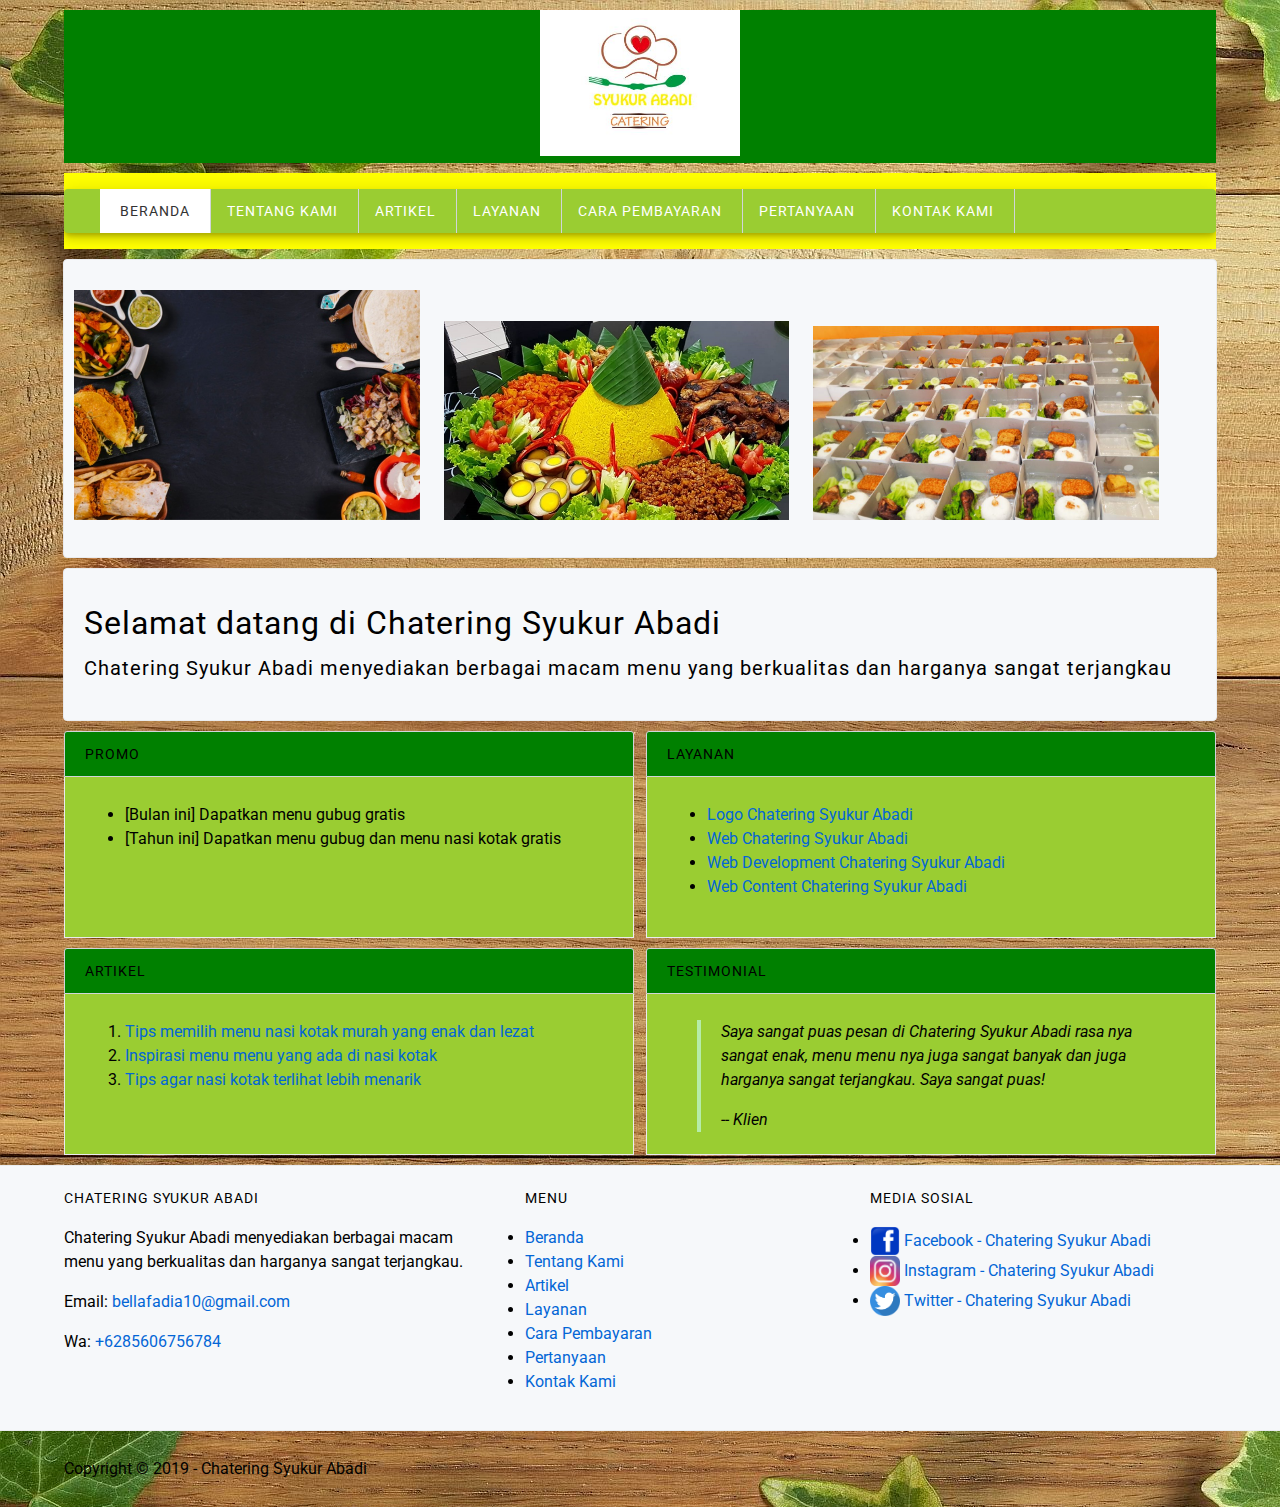
<file: index.html>
<!DOCTYPE html>
<html lang="en">
    <head>
        <meta charset="UTF-8">
        <meta name="viewport" content="width=device-width, initial-scale=1.0">
        <meta http-equiv="X-UA-Compatible" content="ie=edge">
        <!-- start title -->
        <title>Chatering Syukur Abadi</title>
        <meta type="description" content="Halaman ini berisi informasi tentang Chatering Syukur Abadi">
        <!-- End Title -->

        <!-- Start Description -->
        <meta name="description" content="Chatering Syukur Adabi adalah chatering yang menyediakan berbagai menu.">
        <!-- End Description -->

        <!-- Start CSS -->
        <link rel="stylesheet" href="css/style.css">
        <!-- End CSS -->

        <!-- Start JS -->
        <script src="js/function.js"></script>
        <!-- End JS -->

    </head>
    <body>
        <!-- Start Logo -->
        <div class="container bg-green logo">
            <a href="index.html" title="Chatering Syukur Abadi">
                <img src="images/cateringsyukurabadi.JPG" alt="Chatering Syukur Abadi" width="200">
            </a>
        </div>
        <!-- End Logo -->

        <!-- Start Menu Primer -->
        <div class="container bg-yellow menu-primer">
            <ul> 
                <li>
                    <a href="index.html" title="Beranda" class="active">Beranda</a>
                </li>
                <li>
                    <a href="tentang.html" title="Tentang Kami">Tentang Kami</a>
                </li>
                <li>
                    <a href="artikel.html" title="Artikel">Artikel</a>
                </li>
                <li>
                    <a href="layanan.html" title="Cara Layanan">Layanan</a>
                </li>
                <li>
                    <a href="pembayaran.html" title="Cara Pembayaran">Cara Pembayaran</a>
                </li>
                <li>
                    <a href="pertanyaan.html" title="Pertanyaan">Pertanyaan</a>
                </li>
                <li>
                    <a href="kontak.html" title="Kontak Kami">Kontak Kami</a>
                </li>
            </ul>
        </div>
        <!-- End Menu Primer -->

        <!-- Start Effect -->
        <div class="container jumbotron"> 
            <figure class="snip1584"><img src="images/gambar1.jpg" alt="sample87"/>
                    <figcaption>
                      <h3>Menu Prasmanan</h3>
                      <h5>Catering Syukur Abadi</h5>
                    </figcaption><a href="#"></a>
                  </figure>
                  <figure class="snip1584"><img src="images/Fakta-Tumpeng.jpg" alt="sample119"/>
                    <figcaption>
                      <h3>Menu Tumpeng</h3>
                      <h5>Catering Syukur Abadi</h5>
                    </figcaption><a href="#"></a>
                  </figure>
                  <figure class="snip1584"><img src="images/gambar3.jpg" alt="sample120"/>
                    <figcaption>
                      <h3>Menu Nasi Kotak</h3>
                      <h5>Catering Syukur Abadi</h5>
                    </figcaption><a href="#"></a>
            </figure>
        </div>
        <!-- End Effect -->

        <!-- Start Jumbotron --> 
        <div class="container jumbotron">     
            <h1>Selamat datang di Chatering Syukur Abadi</h1>
            <h3>Chatering Syukur Abadi menyediakan berbagai macam menu yang berkualitas dan harganya sangat terjangkau</h3>
        </div>  
        <!-- End Jumbotron -->

        <!-- Start Promo & Layanan -->
        <div class="container">
            <!-- Start Promo -->
            <div class="main-home-one">
                <div class="box-heading">
                    <h4>Promo</h4>
                </div>
                <div class="box-isi">
                    <ul>
                        <li>[Bulan ini] Dapatkan menu gubug gratis</li>
                        <li>[Tahun ini] Dapatkan menu gubug dan menu nasi kotak gratis</li>
                    </ul>
                </div>
            </div>
            <!-- End Promo -->

            <!-- Start Layanan -->
            <div class="main-home-two">
                <div class="box-heading">
                    <h4>Layanan</h4>
                </div>  
                <div class="box-isi">
                    <ul>
                        <li>
                            <a href="" title="Logo Chatering Syukur Abadi">Logo Chatering Syukur Abadi</a>
                        </li>
                        <li>
                            <a href="" title="Web Chatering Syukur Abadi">Web Chatering Syukur Abadi</a>
                        </li>
                        <li>
                            <a href="" title="Web Development Chatering Syukur Abadi">Web Development Chatering Syukur Abadi</a>
                        </li>
                        <li>
                            <a href="" title="Web Content Chatering Syukur Abadi">Web Content Chatering Syukur Abadi</a>
                        </li>
                    </ul>
                </div>
            </div>
            <!-- End Layanan -->
        </div>
        <!-- End Promo & Layanan -->
        
        <!-- Start Artikel & Testimonial -->
        <div class="container">
            <!-- Start Artikel -->
            <div class="main-home-one">
                <div class="box-heading">
                    <h4>Artikel</h4>
                </div>
                <div class="box-isi">
                    <ol>
                        <li>
                            <a href="" title="Tips memilih menu nasi kotak murah yang enak dan lezat">Tips memilih menu nasi kotak murah yang enak dan lezat</a>
                        </li>
                        <li>
                            <a href="" title="Inspirasi menu menu yang ada di nasi kotak">Inspirasi menu menu yang ada di nasi kotak</a>
                        </li>
                        <li>
                            <a href="" title="Tips agar nasi kotak terlihat lebih menarik">Tips agar nasi kotak terlihat lebih menarik</a>
                        </li>
                    </ol>
                </div> 
            </div>    
            <!-- End Artikel -->

            <!-- Start Testimonial -->
            <div class="main-home-two">
                <div class="box-heading">
                    <h4>Testimonial</h4>
                </div>
                <div class="box-isi">
                    <blockquote class="testimonial">
                        <p>
                            <em>Saya sangat puas pesan di Chatering Syukur Abadi rasa nya sangat enak, menu menu nya juga sangat banyak dan juga harganya sangat terjangkau. Saya sangat puas!</em>
                        </p>
                        <cite>-- Klien</cite>
                    </blockquote>
                </div>
            </div>
            <!-- End Testimonial -->
        </div>
        <!-- End Artikel & Testimonial -->

        <!-- Start Menu Sekunder -->
        <div class="container-full menu-sekunder">
            <div class="container">

                <!-- Start Chatering Syukur Abadi -->
                <div class="menu-sekunder-one">
                    <h4>Chatering Syukur Abadi</h4>
                    <p>Chatering Syukur Abadi menyediakan berbagai macam<br> menu yang berkualitas dan harganya sangat terjangkau.</p>
                    <p>Email: <a href="mailto:bellafadia10@gmail.com" title="bellafadia10@gmail.com">bellafadia10@gmail.com</a></p>
                    <p>Wa: <a href="tel:+6285606756784" title="+6285606756784">+6285606756784</a></p>
                </div>
                <!-- End Chatering Syukur Abadi -->
                 
                <!-- Start Menu -->
                <div class="menu-sekunder-two">
                    <h4>Menu</h4>      
                    <ul> 
                        <li>
                            <a href="index.html" title="Beranda">Beranda</a>
                        </li>
                        <li>
                            <a href="tentang.html" title="Tentang Kami">Tentang Kami</a>
                        </li>
                        <li>
                            <a href="artikel.html" title="Artikel">Artikel</a>
                        </li>
                        <li>
                            <a href="layanan.html" title="Layanan">Layanan</a>
                        </li>
                        <li>
                            <a href="pembayaran.html" title="Cara Pembayaran">Cara Pembayaran</a>
                        </li>
                        <li>
                            <a href="pertanyaan.html" title="Pertanyaan">Pertanyaan</a>
                        </li>
                        <li>
                            <a href="kontak.html" title="Kontak Kami">Kontak Kami</a>
                        </li>
                    </ul>
                </div>
                <!-- End Menu -->
        
                <!-- Start Media Sosial -->
                <div class="menu-sekunder-three">
                    <h4>Media Sosial</h4>
                    <ul>
                        <li>
                            <a href="https://facebook.com/" title="Facebook - Chatering Syukur Abadi">
                                <img src="images/logofacebook.png" alt="Logo Facebook" width="30 ">
                                Facebook - Chatering Syukur Abadi
                            <a/>
                        </li>
                        <li>
                            <a href="https://instagram.com/" title="Instagram - Chatering Syukur Abadi">
                                <img src="images/logoinstagram.png" alt="Logo Instagram" width="30">
                                Instagram - Chatering Syukur Abadi
                            <a/>
                        </li>
                        <li>
                            <a href="https://twitter.com/" title="Twitter - Chatering Syukur Abadi">
                                <img src="images/logotwitter.png" alt="Logo Twitter" width="30">
                                Twitter - Chatering Syukur Abadi
                            <a/>
                        </li>
                    </ul>
                </div>
                <!-- End Media Sosial -->
            </div>
        </div>
            <!-- End Menu Sekunder --> 
            
            <!-- Start Copyright-->
            <div class="container">
                <p>Copyright &copy; 2019 - Chatering Syukur Abadi </p>
            </div>
            <!-- End Copyright-->

        <a href="http://google.com/" title="Ini link menuju google"></a>
    </body>
</html>
</file>
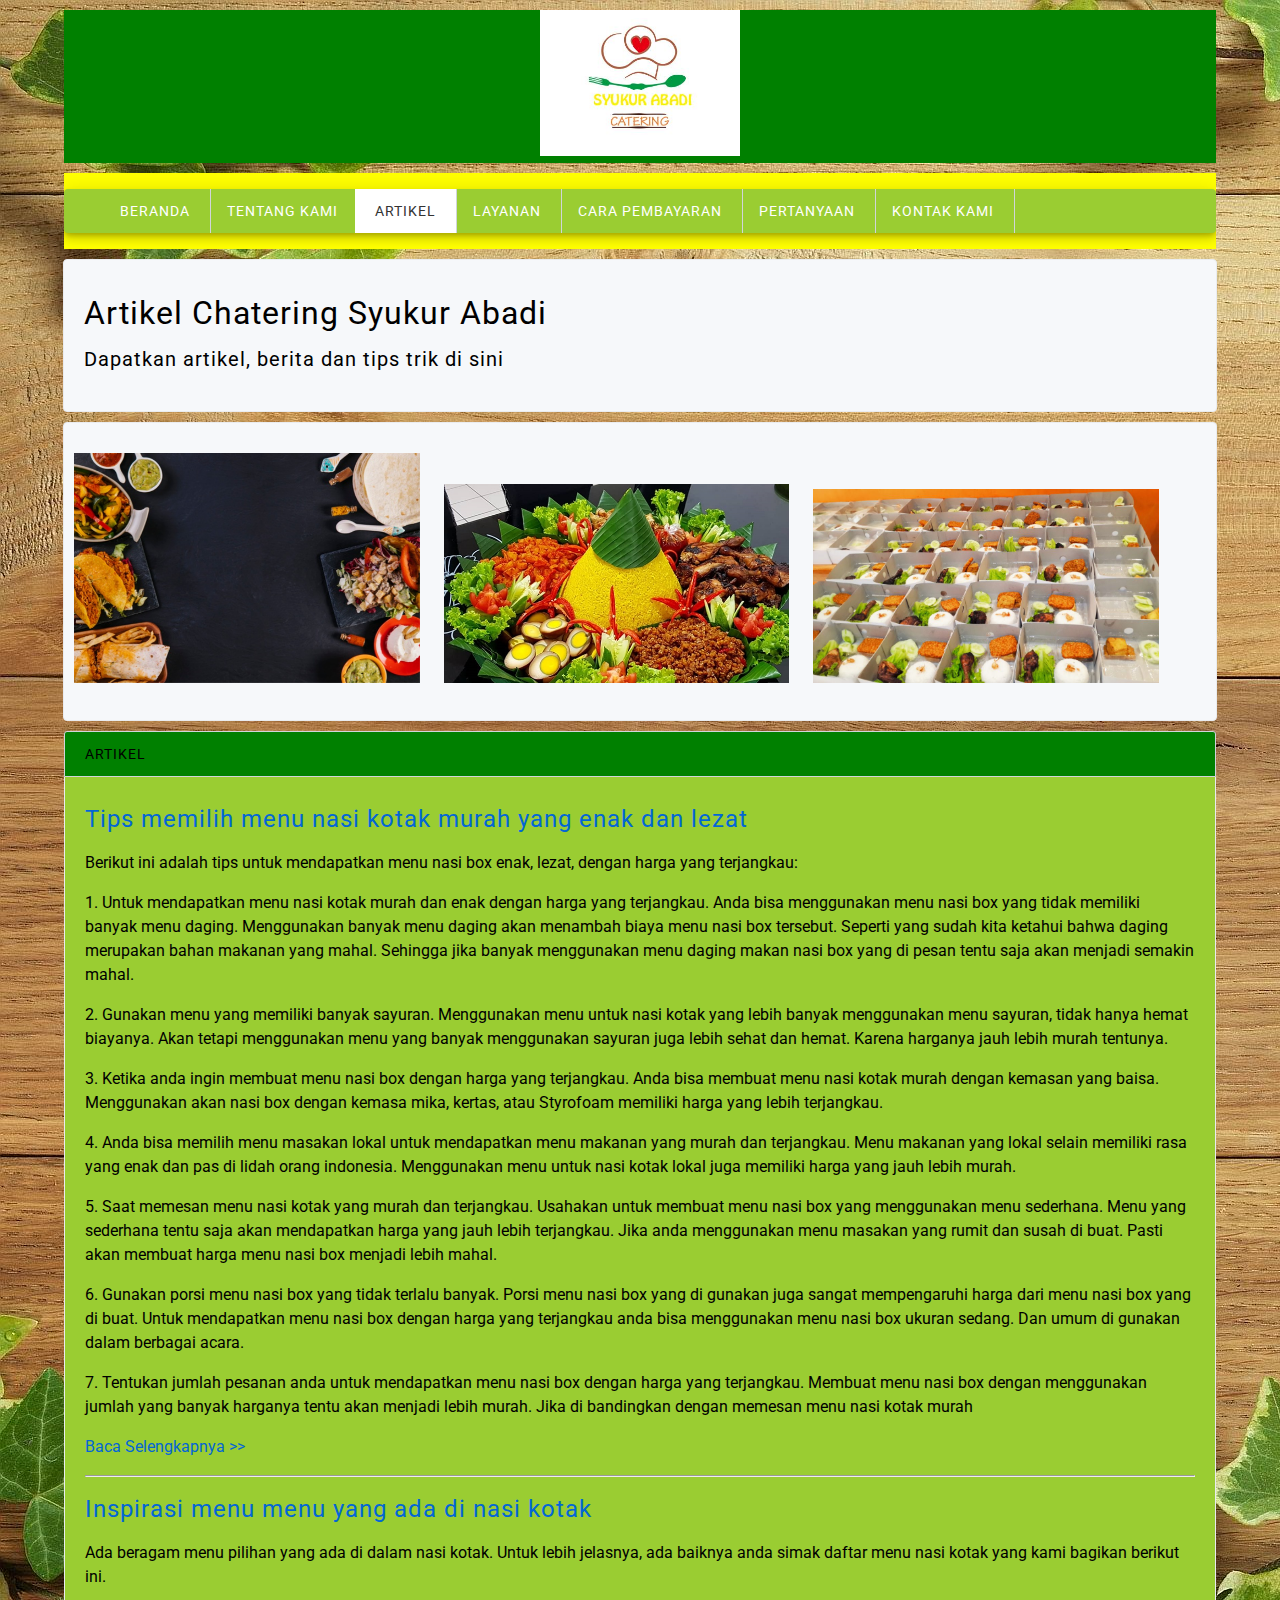
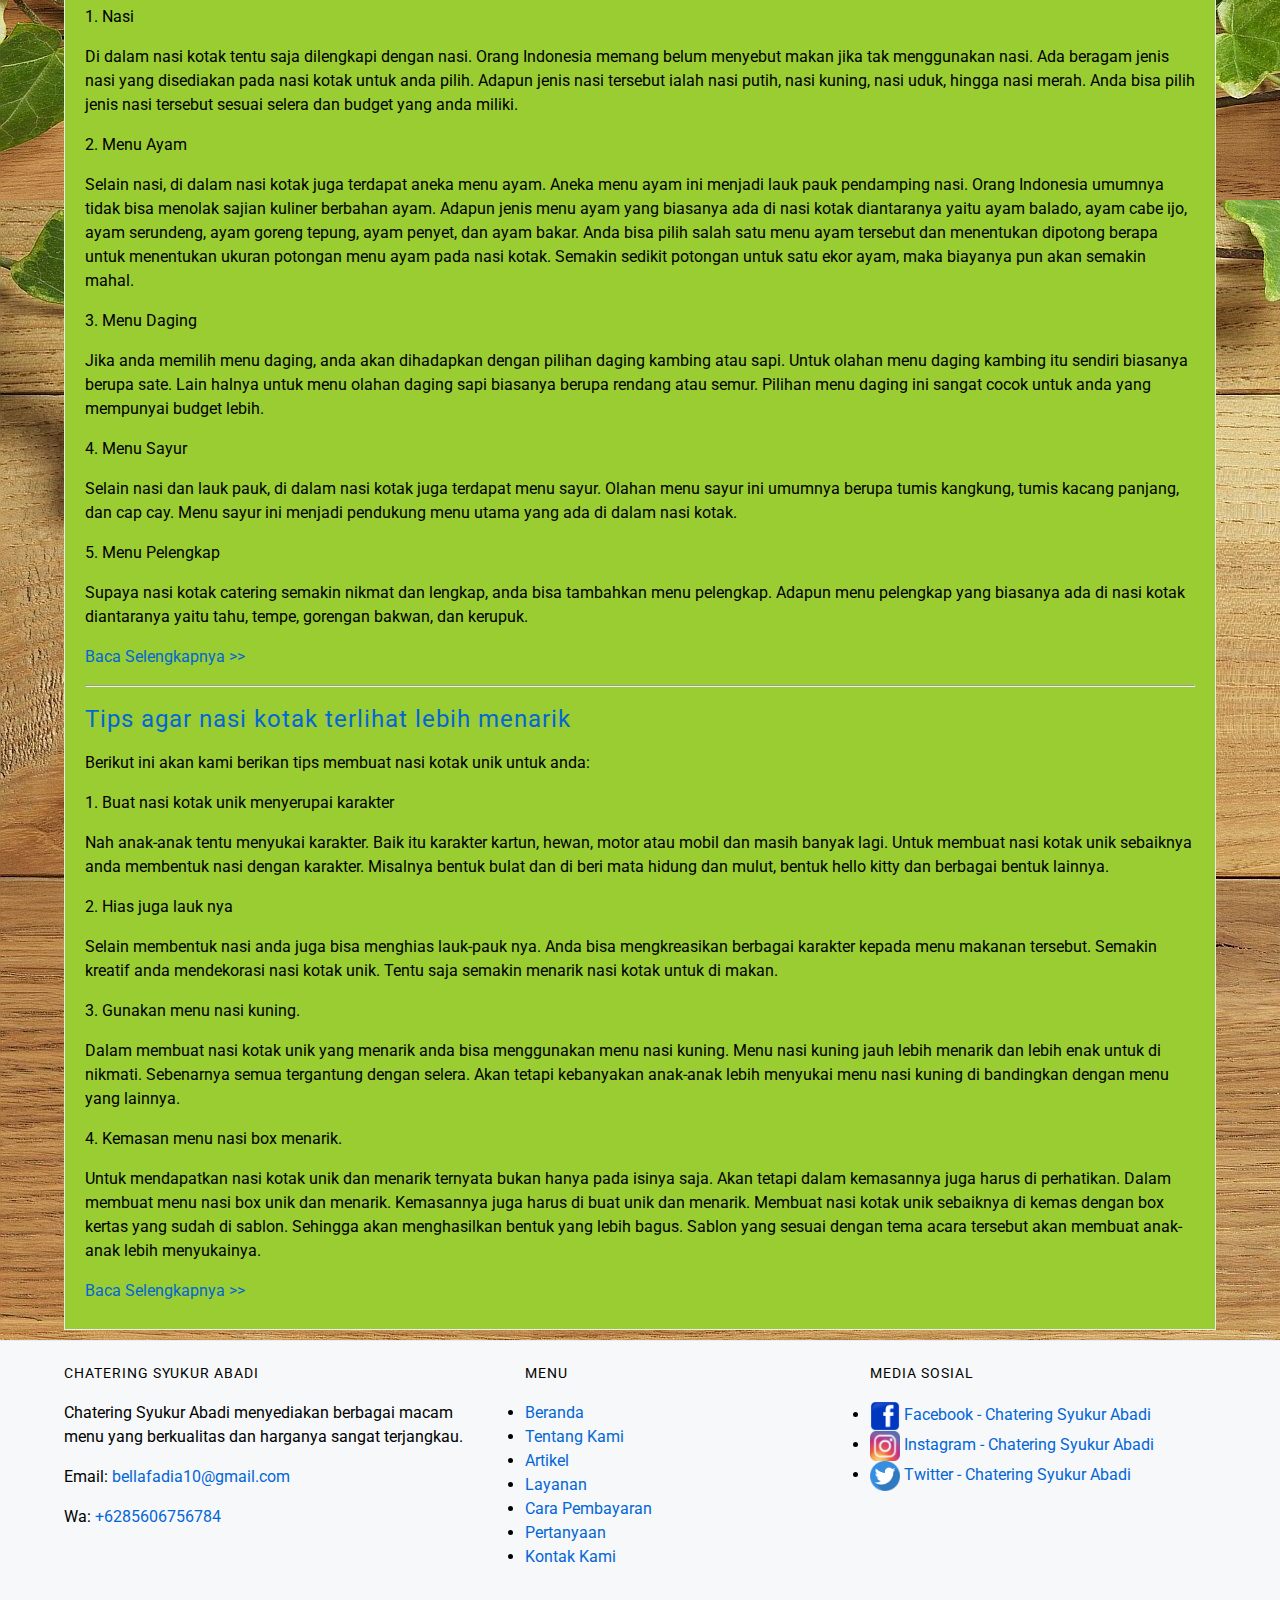
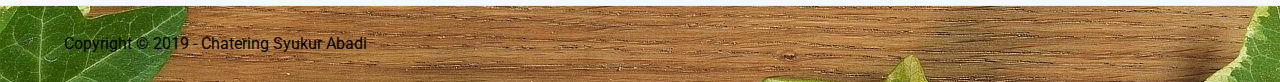
<file: artikel.html>
<!DOCTYPE html>
<html lang="en">
    <head>
        <meta charset="UTF-8">
        <meta name="viewport" content="width=device-width, initial-scale=1.0">
        <meta http-equiv="X-UA-Compatible" content="ie=edge">
        <!-- start title -->
        <title>Chatering Syukur Abadi</title>
        <meta type="description" content="Halaman ini berisi informasi tentang Chatering Syukur Abadi">
        <!-- End Title -->

        <!-- Start Description -->
        <meta name="description" content="Chatering Syukur Adabi adalah chatering yang menyediakan berbagai menu.">
        <!-- End Description -->

        <!-- Start CSS -->
        <link rel="stylesheet" href="css/style.css">
        <!-- End CSS -->
        
        <!-- Start JS -->
        <script src="js/function.js"></script>
        <!-- End JS -->
    </head>
    <body>
        <!-- Start Logo -->
        <div class="container bg-green logo">
            <a href="index.html" title="Chatering Syukur Abadi">
                <img src="images/cateringsyukurabadi.JPG" alt="Chatering Syukur Abadi" width="200">
            </a>
        </div>
        <!-- End Logo -->

        <!-- Start Menu Primer -->
        <div class="container bg-yellow menu-primer">
            <ul> 
                <li>
                    <a href="index.html" title="Beranda">Beranda</a>
                </li>
                <li>
                    <a href="tentang.html" title="Tentang Kami">Tentang Kami</a>
                </li>
                <li>
                    <a href="artikel.html" title="Artikel" class="active">Artikel</a>
                </li>
                <li>
                    <a href="layanan.html" title="Cara Layanan">Layanan</a>
                </li>
                <li>
                    <a href="pembayaran.html" title="Cara Pembayaran">Cara Pembayaran</a>
                </li>
                <li>
                    <a href="pertanyaan.html" title="Pertanyaan">Pertanyaan</a>
                </li>
                <li>
                    <a href="kontak.html" title="Kontak Kami">Kontak Kami</a>
                </li>
            </ul>
        </div>
        <!-- End Menu Primer -->

        <!-- Start Jumbotron -->  
        <div class="container jumbotron">    
            <h1>Artikel Chatering Syukur Abadi</h1>
            <h3>Dapatkan artikel, berita dan tips trik di sini</h3>
        </div>
         <!-- End Jumbotron -->

         <!-- Start Effect -->
        <div class="container jumbotron"> 
            <figure class="snip1584"><img src="images/gambar1.jpg" alt="sample87"/>
                    <figcaption>
                        <h3>Menu Prasmanan</h3>
                        <h5>Catering Syukur Abadi</h5>
                    </figcaption><a href="#"></a>
                    </figure>
                    <figure class="snip1584"><img src="images/Fakta-Tumpeng.jpg" alt="sample119"/>
                    <figcaption>
                        <h3>Menu Tumpeng</h3>
                        <h5>Catering Syukur Abadi</h5>
                    </figcaption><a href="#"></a>
                    </figure>
                    <figure class="snip1584"><img src="images/gambar3.jpg" alt="sample120"/>
                    <figcaption>
                        <h3>Menu Nasi Kotak</h3>
                        <h5>Catering Syukur Abadi</h5>
                    </figcaption><a href="#"></a>
            </figure>
        </div>
        <!-- End Effect -->

         <!-- Start Artikel -->
         <div class="container">
            <div class="box-heading">
                <h4>Artikel</h4>
            </div>
            <div class="box-isi">
                <h2>
                    <a href="Tips memilih menu nasi kotak murah yang enak dan lezat">Tips memilih menu nasi kotak murah yang enak dan lezat</a>
                </h2>
                <p> Berikut ini adalah tips untuk mendapatkan menu nasi box enak, lezat, dengan harga yang terjangkau:</p>
                <p>1. Untuk mendapatkan menu nasi kotak murah dan enak dengan harga yang terjangkau. Anda bisa menggunakan menu nasi box yang tidak memiliki banyak menu daging. Menggunakan banyak menu daging akan menambah biaya menu nasi box tersebut. Seperti yang sudah kita ketahui bahwa daging merupakan bahan makanan yang mahal. Sehingga jika banyak menggunakan menu daging makan nasi box yang di pesan tentu saja akan menjadi semakin mahal.</p>
                <p>2. Gunakan menu yang memiliki banyak sayuran. Menggunakan menu untuk nasi kotak yang lebih banyak menggunakan menu sayuran, tidak hanya hemat biayanya. Akan tetapi menggunakan menu yang banyak menggunakan sayuran juga lebih sehat dan hemat. Karena harganya jauh lebih murah tentunya.</p>
                <p>3. Ketika anda ingin membuat menu nasi box dengan harga yang terjangkau. Anda bisa membuat menu nasi kotak murah dengan kemasan yang baisa. Menggunakan akan nasi box dengan kemasa mika, kertas, atau Styrofoam memiliki harga yang lebih terjangkau.</p>
                <p>4. Anda bisa memilih menu masakan lokal untuk mendapatkan menu makanan yang murah dan terjangkau. Menu makanan yang lokal selain memiliki rasa yang enak dan pas di lidah orang indonesia. Menggunakan menu untuk nasi kotak lokal juga memiliki harga yang jauh lebih murah.</p> 
                <p>5. Saat memesan menu nasi kotak yang murah dan terjangkau. Usahakan untuk membuat menu nasi box yang menggunakan menu sederhana. Menu yang sederhana tentu saja akan mendapatkan harga yang jauh lebih terjangkau. Jika anda menggunakan menu masakan yang rumit dan susah di buat. Pasti akan membuat harga menu nasi box menjadi lebih mahal.</p> 
                <p>6. Gunakan porsi menu nasi box yang tidak terlalu banyak. Porsi menu nasi box yang di gunakan juga sangat mempengaruhi harga dari menu nasi box yang di buat. Untuk mendapatkan menu nasi box dengan harga yang terjangkau anda bisa menggunakan menu nasi box ukuran sedang. Dan umum di gunakan dalam berbagai acara.</p> 
                <p>7. Tentukan jumlah pesanan anda untuk mendapatkan menu nasi box dengan harga yang terjangkau. Membuat    menu nasi box dengan menggunakan jumlah yang banyak harganya tentu akan menjadi lebih murah. Jika di bandingkan dengan memesan menu nasi kotak murah</p>
                <p>
                    <a href="Baca Selengkapnya >>">Baca Selengkapnya >></a>
                </p>

                <hr>

                <h2>
                    <a href="Inspirasi menu menu yang ada di nasi kotak">Inspirasi menu menu yang ada di nasi kotak</a>
                </h2>
                <p>Ada beragam menu pilihan yang ada di dalam nasi kotak. Untuk lebih jelasnya, ada baiknya anda simak daftar menu nasi kotak yang kami bagikan berikut ini.</p>
                <p>
                    1. Nasi
                </p>
                <p>
                    Di dalam nasi kotak tentu saja dilengkapi dengan nasi. Orang Indonesia memang belum menyebut makan jika tak menggunakan nasi. Ada beragam jenis nasi yang disediakan pada nasi kotak untuk anda pilih. Adapun jenis nasi tersebut ialah nasi putih, nasi kuning, nasi uduk, hingga nasi merah. Anda bisa pilih jenis nasi tersebut sesuai selera dan budget yang anda miliki.
                </p>
                <p>
                2. Menu Ayam
                </p>
                <p>
                    Selain nasi, di dalam nasi kotak juga terdapat aneka menu ayam. Aneka menu ayam ini menjadi lauk pauk pendamping nasi. Orang Indonesia umumnya tidak bisa menolak sajian kuliner berbahan ayam. Adapun jenis menu ayam yang biasanya ada di nasi kotak diantaranya yaitu ayam balado, ayam cabe ijo, ayam serundeng, ayam goreng tepung, ayam penyet, dan ayam bakar. Anda bisa pilih salah satu menu ayam tersebut dan menentukan dipotong berapa untuk menentukan ukuran potongan menu ayam pada nasi kotak. Semakin sedikit potongan untuk satu ekor ayam, maka biayanya pun akan semakin mahal.
                </p>
                <p>
                3. Menu Daging
                </p>
                <p>
                    Jika anda memilih menu daging, anda akan dihadapkan dengan pilihan daging kambing atau sapi. Untuk olahan menu daging kambing itu sendiri biasanya berupa sate. Lain halnya untuk menu olahan daging sapi biasanya berupa rendang atau semur. Pilihan menu daging ini sangat cocok untuk anda yang mempunyai budget lebih.
                </p>
                <p>
                4. Menu Sayur
                </p>
                <p>
                    Selain nasi dan lauk pauk, di dalam nasi kotak juga terdapat menu sayur. Olahan menu sayur ini umumnya berupa tumis kangkung, tumis kacang panjang, dan cap cay. Menu sayur ini menjadi pendukung menu utama yang ada di dalam nasi kotak.
                </p>
                <p>
                5. Menu Pelengkap
                </p>
                <p>
                    Supaya nasi kotak catering semakin nikmat dan lengkap, anda bisa tambahkan menu pelengkap. Adapun menu pelengkap yang biasanya ada di nasi kotak diantaranya yaitu tahu, tempe, gorengan bakwan, dan kerupuk.
                </p>
                <p>
                    <a href="Baca Selengkapnya >>">Baca Selengkapnya >></a>
                </p>

                <hr>

                <h2>
                    <a href="Tips agar nasi kotak terlihat lebih menarik">Tips agar nasi kotak terlihat lebih menarik</a>
                </h2>
                <p>
                    Berikut ini akan kami berikan tips membuat nasi kotak unik untuk anda:
                </p>
                <p>
                    1. Buat nasi kotak unik menyerupai karakter
                </p>
                <p>
                    Nah anak-anak tentu menyukai karakter. Baik itu karakter kartun, hewan, motor atau mobil dan masih banyak lagi. Untuk membuat nasi kotak unik sebaiknya anda membentuk nasi dengan karakter. Misalnya bentuk bulat dan di beri mata hidung dan mulut, bentuk hello kitty dan berbagai bentuk lainnya.
                </p>
                <p>
                    2. Hias juga lauk nya
                </p>
                <p>
                    Selain membentuk nasi anda juga bisa menghias lauk-pauk nya. Anda bisa mengkreasikan berbagai karakter kepada menu makanan tersebut. Semakin kreatif anda mendekorasi nasi kotak unik. Tentu saja semakin menarik nasi kotak untuk di makan.
                </p>
                <p>
                    3. Gunakan menu nasi kuning.
                </p>
                    Dalam membuat nasi kotak unik yang menarik anda bisa menggunakan menu nasi kuning. Menu nasi kuning jauh lebih menarik dan lebih enak untuk di nikmati. Sebenarnya semua tergantung dengan selera. Akan tetapi kebanyakan anak-anak lebih menyukai menu nasi kuning di bandingkan dengan menu yang lainnya.
                <p>
                    4. Kemasan menu nasi box menarik.
                </p>
                <p>
                    Untuk mendapatkan nasi kotak unik dan menarik ternyata bukan hanya pada isinya saja. Akan tetapi dalam kemasannya juga harus di perhatikan. Dalam membuat menu nasi box unik dan menarik. Kemasannya juga harus di buat unik dan menarik. Membuat nasi kotak unik sebaiknya di kemas dengan box kertas yang sudah di sablon. Sehingga akan menghasilkan bentuk yang lebih bagus. Sablon yang sesuai dengan tema acara tersebut akan membuat anak-anak lebih menyukainya.
                </p>
                <p>
                    <a href="Baca Selengkapnya >>">Baca Selengkapnya >></a>
                </p>
            </div>
        </div>
         <!-- End Artikel -->

        <!-- Start Menu Sekunder -->
        <div class="container-full menu-sekunder">
        <div class="container">
        
        <!-- Start Chatering Syukur Abadi -->
        <div class="menu-sekunder-one">
            <h4>Chatering Syukur Abadi</h4>
            <p>Chatering Syukur Abadi menyediakan berbagai macam<br> menu yang berkualitas dan harganya sangat terjangkau.</p>
            <p>Email: <a href="mailto:bellafadia10@gmail.com" title="bellafadia10@gmail.com">bellafadia10@gmail.com</a></p>
            <p>Wa: <a href="tel:+6285606756784" title="+6285606756784">+6285606756784</a></p>
        </div>
        <!-- End Chatering Syukur Abadi -->
                         
        <!-- Start Menu -->
        <div class="menu-sekunder-two">
            <h4>Menu</h4>      
            <ul> 
            <li>
                <a href="index.html" title="Beranda">Beranda</a>
            </li>
            <li>
                <a href="tentang.html" title="Tentang Kami">Tentang Kami</a>
            </li>
            <li>
                <a href="artikel.html" title="Artikel">Artikel</a>
            </li>
            <li>
                <a href="layanan.html" title="Layanan">Layanan</a>
            </li>
            <li>
                <a href="pembayaran.html" title="Cara Pembayaran">Cara Pembayaran</a>
            </li>
            <li>
                <a href="pertanyaan.html" title="Pertanyaan">Pertanyaan</a>
            </li>
            <li>
                <a href="kontak.html" title="Kontak Kami">Kontak Kami</a>
            </li>
            </ul>
        </div>
        <!-- End Menu -->
                
        <!-- Start Media Sosial -->
        <div class="menu-sekunder-three">
            <h4>Media Sosial</h4>
            <ul>
                <li>
                    <a href="https://facebook.com/" title="Facebook - Chatering Syukur Abadi">
                        <img src="images/logofacebook.png" alt="Logo Facebook" width="30 ">
                        Facebook - Chatering Syukur Abadi
                    <a/>
                </li>
                <li>
                    <a href="https://instagram.com/" title="Instagram - Chatering Syukur Abadi">
                        <img src="images/logoinstagram.png" alt="Logo Instagram" width="30">
                        Instagram - Chatering Syukur Abadi
                    <a/>
                </li>
                <li>
                    <a href="https://twitter.com/" title="Twitter - Chatering Syukur Abadi">
                        <img src="images/logotwitter.png" alt="Logo Twitter" width="30">
                        Twitter - Chatering Syukur Abadi
                    <a/>
                </li>
            </ul>
        </div>
        <!-- End Media Sosial -->
        </div>
        </div>
        <!-- End Menu Sekunder --> 
                    
        <!-- Start Copyright-->
        <div class="container">
            <p>Copyright &copy; 2019 - Chatering Syukur Abadi </p>
        </div>
        <!-- End Copyright-->
    
            <a href="http://google.com/" title="Ini link menuju google"></a>
    </body>
</html>
</file>
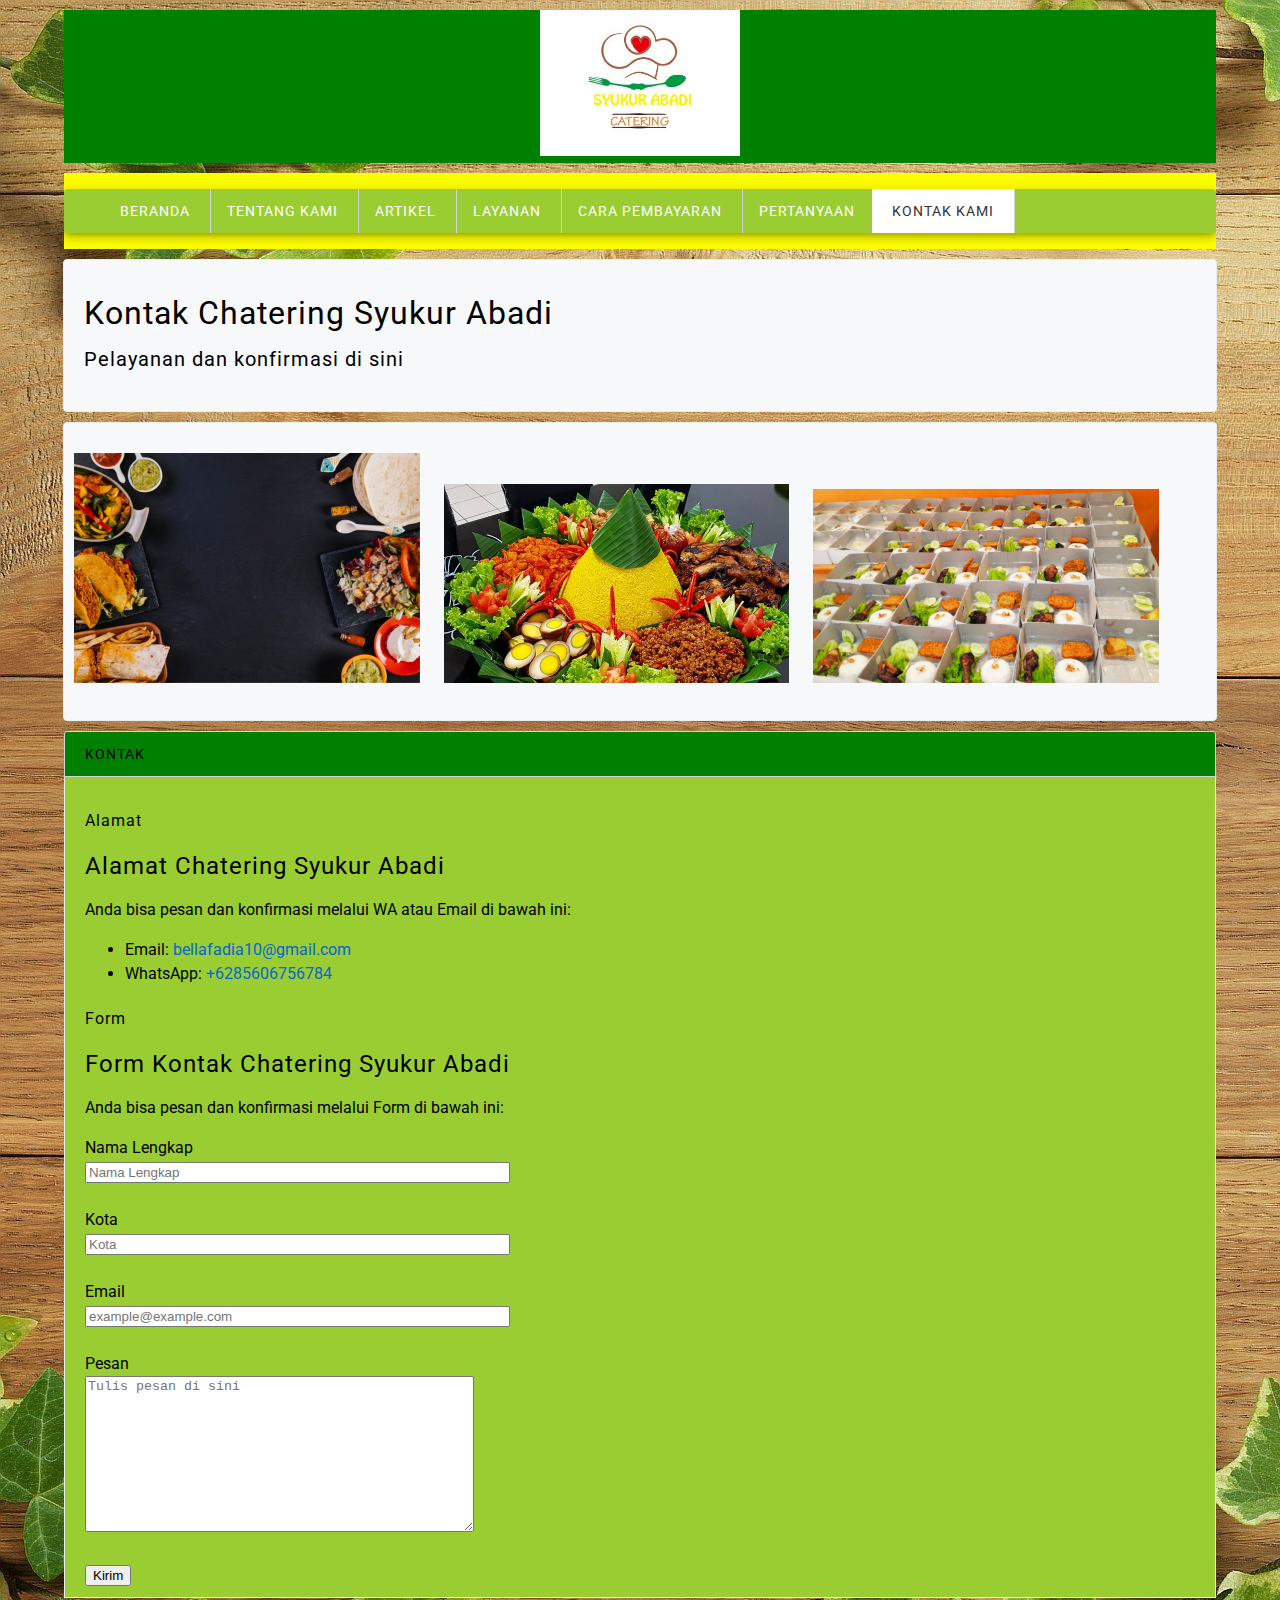
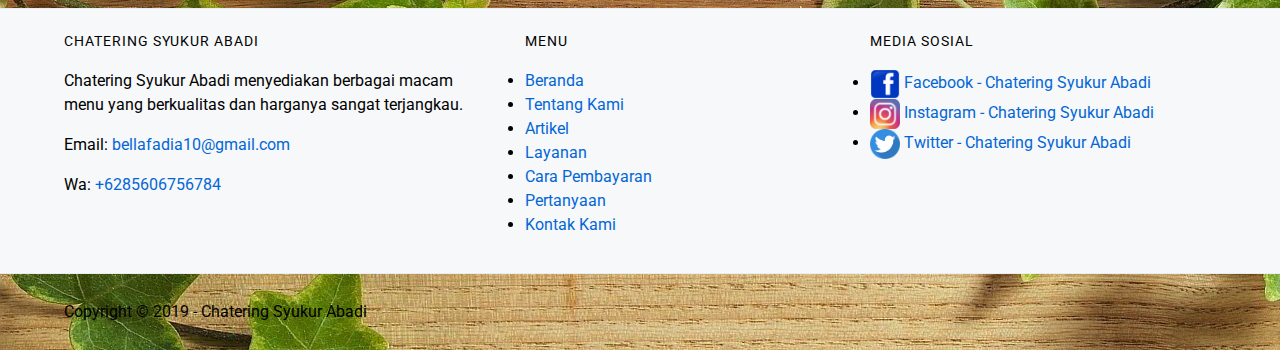
<file: kontak.html>
<!DOCTYPE html>
<html lang="en">
    <head>
        <meta charset="UTF-8">
        <meta name="viewport" content="width=device-width, initial-scale=1.0">
        <meta http-equiv="X-UA-Compatible" content="ie=edge">
        <!-- start title -->
        <title>Chatering Syukur Abadi</title>
        <meta type="description" content="Halaman ini berisi informasi tentang Chatering Syukur Abadi">
        <!-- End Title -->

        <!-- Start Description -->
        <meta name="description" content="Chatering Syukur Adabi adalah chatering yang menyediakan berbagai menu.">
        <!-- End Description -->

        <!-- Start CSS -->
        <link rel="stylesheet" href="css/style.css">
        <!-- End CSS -->   
        
        <!-- Start JS -->
        <script src="js/function.js"></script>
        <!-- End JS -->
    </head>
    <body>
        <!-- Start Logo -->
        <div class="container bg-green logo">
            <a href="index.html" title="Chatering Syukur Abadi">
                <img src="images/cateringsyukurabadi.JPG" alt="Chatering Syukur Abadi" width="200">
            </a>
        </div>
        <!-- End Logo -->

        <!-- Start Menu Primer -->
        <div class="container bg-yellow menu-primer">
            <ul> 
                <li>
                    <a href="index.html" title="Beranda">Beranda</a>
                </li>
                <li>
                    <a href="tentang.html" title="Tentang Kami">Tentang Kami</a>
                </li>
                <li>
                    <a href="artikel.html" title="Artikel">Artikel</a>
                </li>
                <li>
                    <a href="layanan.html" title="Cara Layanan">Layanan</a>
                </li>
                <li>
                    <a href="pembayaran.html" title="Cara Pembayaran">Cara Pembayaran</a>
                </li>
                <li>
                    <a href="pertanyaan.html" title="Pertanyaan">Pertanyaan</a>
                </li>
                <li>
                    <a href="kontak.html" title="Kontak Kami" class="active">Kontak Kami</a>
                </li>
            </ul>
        </div>
        <!-- End Menu Primer -->

        <!-- Start Jumbotron -->  
        <div class="container jumbotron">     
            <h1>Kontak Chatering Syukur Abadi</h1>
            <h3>Pelayanan dan konfirmasi di sini</h3>
        </div>
        <!-- End Jumbotron -->

        <!-- Start Effect -->
        <div class="container jumbotron"> 
            <figure class="snip1584"><img src="images/gambar1.jpg" alt="sample87"/>
                    <figcaption>
                        <h3>Menu Prasmanan</h3>
                        <h5>Catering Syukur Abadi</h5>
                    </figcaption><a href="#"></a>
                    </figure>
                    <figure class="snip1584"><img src="images/Fakta-Tumpeng.jpg" alt="sample119"/>
                    <figcaption>
                        <h3>Menu Tumpeng</h3>
                        <h5>Catering Syukur Abadi</h5>
                    </figcaption><a href="#"></a>
                    </figure>
                    <figure class="snip1584"><img src="images/gambar3.jpg" alt="sample120"/>
                    <figcaption>
                        <h3>Menu Nasi Kotak</h3>
                        <h5>Catering Syukur Abadi</h5>
                    </figcaption><a href="#"></a>
            </figure>
        </div>
        <!-- End Effect -->

        <!-- Start Kontak -->
        <div class="container">
            <div class="box-heading">
                <h4>Kontak</h4>
        </div>
        <div class="box-isi">
            <!-- Start Alamat -->            
            <h4>Alamat</h4>
            <h2>Alamat Chatering Syukur Abadi</h2>
            <p>Anda bisa pesan dan konfirmasi melalui WA atau Email di bawah ini:</p>
            <ul>
                <li>Email: <a href="mailto:bellafadia10@gmail.com" title="bellafadia10@gmail.com">bellafadia10@gmail.com</a></li>
                <li>WhatsApp: <a href="tel:+6285606756784" title="+6285606756784">+6285606756784</a></li>
            </ul>           
            <!-- End Alamat -->

            <!-- Start Form -->
            <h4>Form</h4>
            <h2>Form Kontak Chatering Syukur Abadi</h2>
            <p>Anda bisa pesan dan konfirmasi melalui Form di bawah ini:</p>

            <form action="">
                <label for="nama">Nama Lengkap</label>
                <br>
                <input type="text" placeholder="Nama Lengkap" size="50" name="nama" id="nama">

                <br><br>

                <label for="kota">Kota</label>
                <br>
                <input type="text" placeholder="Kota" size="50" name="kota" id="kota">

                <br><br>

                <label for="email">Email</label>
                <br>
                <input type="email" placeholder="example@example.com" size="50" name="email" id="email">

                <br><br>

                <label for="pesan">Pesan</label>
                <br>
                <textarea name="pesan" id="pesan" cols="46" rows="10" placeholder="Tulis pesan di sini"></textarea>

                <br><br>

                <input type="submit" name="kirim" id="kirim" size="60" value="Kirim"
            </form>
            <!-- End Form -->
            </div>
        </div>
        <!-- End Kontak -->

        <!-- Start Menu Sekunder -->
        <div class="container-full menu-sekunder">
            <div class="container">

        <!-- Start Chatering Syukur Abadi -->
        <div class="menu-sekunder-one">
            <h4>Chatering Syukur Abadi</h4>
            <p>Chatering Syukur Abadi menyediakan berbagai macam<br> menu yang berkualitas dan harganya sangat terjangkau.</p>
            <p>Email: <a href="mailto:bellafadia10@gmail.com" title="bellafadia10@gmail.com">bellafadia10@gmail.com</a></p>
            <p>Wa: <a href="tel:+6285606756784" title="+6285606756784">+6285606756784</a></p>
        </div>
        <!-- End Chatering Syukur Abadi -->
                 
        <!-- Start Menu -->
        <div class="menu-sekunder-two">
            <h4>Menu</h4>      
            <ul> 
                <li>
                    <a href="index.html" title="Beranda">Beranda</a>
                </li>
                <li>
                    <a href="tentang.html" title="Tentang Kami">Tentang Kami</a>
                </li>
                <li>
                    <a href="artikel.html" title="Artikel">Artikel</a>
                </li>
                <li>
                    <a href="layanan.html" title="Layanan">Layanan</a>
                </li>
                <li>
                    <a href="pembayaran.html" title="Cara Pembayaran">Cara Pembayaran</a>
                </li>
                <li>
                    <a href="pertanyaan.html" title="Pertanyaan">Pertanyaan</a>
                </li>
                <li>
                    <a href="kontak.html" title="Kontak Kami">Kontak Kami</a>
                </li>
            </ul>
        </div>
        <!-- End Menu -->
        
        <!-- Start Media Sosial -->
        <div class="menu-sekunder-three">
            <h4>Media Sosial</h4>
            <ul>
                <li>
                    <a href="https://facebook.com/" title="Facebook - Chatering Syukur Abadi">
                        <img src="images/logofacebook.png" alt="Logo Facebook" width="30 ">
                        Facebook - Chatering Syukur Abadi
                    <a/>
                </li>
                <li>
                    <a href="https://instagram.com/" title="Instagram - Chatering Syukur Abadi">
                        <img src="images/logoinstagram.png" alt="Logo Instagram" width="30">
                        Instagram - Chatering Syukur Abadi
                    <a/>
                </li>
                <li>
                    <a href="https://twitter.com/" title="Twitter - Chatering Syukur Abadi">
                        <img src="images/logotwitter.png" alt="Logo Twitter" width="30">
                        Twitter - Chatering Syukur Abadi
                    <a/>
                </li>
            </ul>
        </div>
        <!-- End Media Sosial -->
        </div>
        </div>
        <!-- End Menu Sekunder --> 
            
        <!-- Start Copyright-->
        <div class="container">
            <p>Copyright &copy; 2019 - Chatering Syukur Abadi </p>
        </div>
        <!-- End Copyright-->

        <a href="http://google.com/" title="Ini link menuju google"></a>
    </body>
</html>
</file>
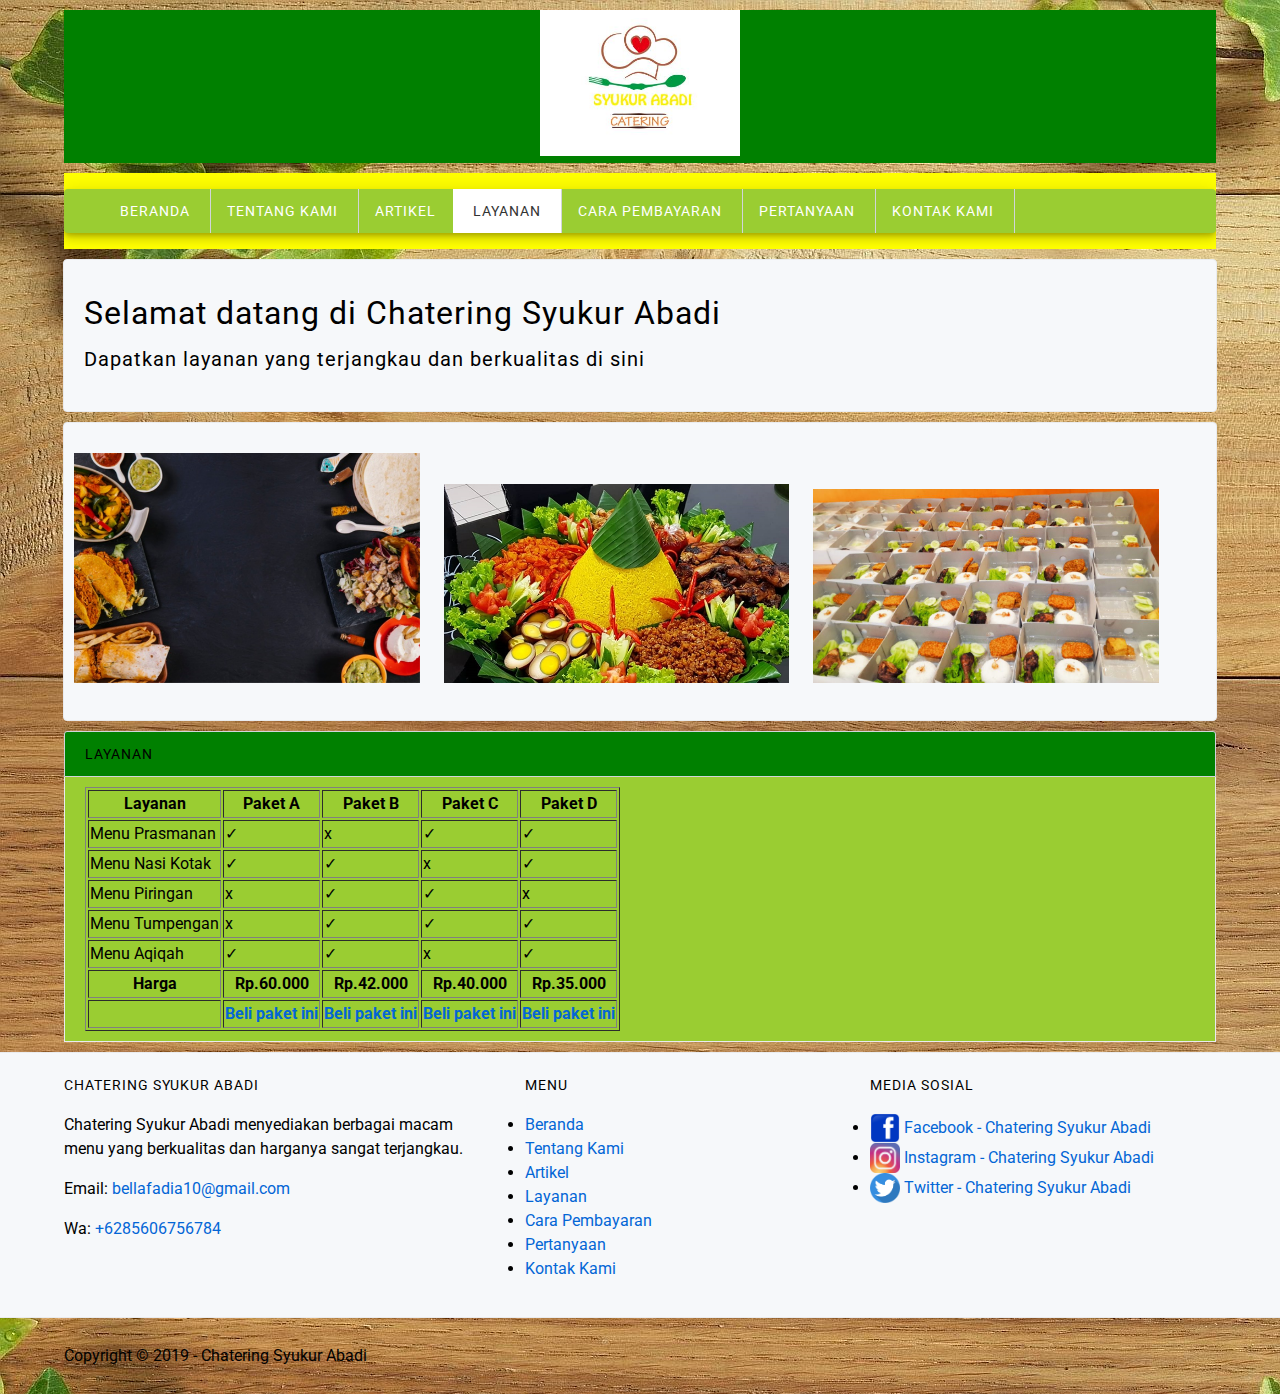
<file: layanan.html>
<!DOCTYPE html>
<html lang="en">
    <head>
        <meta charset="UTF-8">
        <meta name="viewport" content="width=device-width, initial-scale=1.0">
        <meta http-equiv="X-UA-Compatible" content="ie=edge">
        <!-- start title -->
        <title>Chatering Syukur Abadi</title>
        <meta type="description" content="Halaman ini berisi informasi tentang Chatering Syukur Abadi">
        <!-- End Title -->

        <!-- Start Description -->
        <meta name="description" content="Chatering Syukur Adabi adalah chatering yang menyediakan berbagai menu.">
        <!-- End Description -->
        
        <!-- Start CSS -->
        <link rel="stylesheet" href="css/style.css">
        <!-- End CSS -->  
        
        <!-- Start JS -->
        <script src="js/function.js"></script>
        <!-- End JS -->
    </head>
    <body>
        <!-- Start Logo -->
        <div class="container bg-green logo">
            <a href="index.html" title="Chatering Syukur Abadi">
                <img src="images/cateringsyukurabadi.JPG" alt="Chatering Syukur Abadi" width="200">
            </a>
        </div>
        <!-- End Logo -->

        <!-- Start Menu Primer -->
        <div class="container bg-yellow menu-primer">
            <ul> 
                <li>
                    <a href="index.html" title="Beranda">Beranda</a>
                </li>
                <li>
                    <a href="tentang.html" title="Tentang Kami">Tentang Kami</a>
                </li>
                <li>
                    <a href="artikel.html" title="Artikel">Artikel</a>
                </li>
                <li>
                    <a href="layanan.html" title="Cara Layanan" class="active">Layanan</a>
                </li>
                <li>
                    <a href="pembayaran.html" title="Cara Pembayaran">Cara Pembayaran</a>
                </li>
                <li>
                    <a href="pertanyaan.html" title="Pertanyaan">Pertanyaan</a>
                </li>
                <li>
                    <a href="kontak.html" title="Kontak Kami">Kontak Kami</a>
                </li>
            </ul>
        </div>
        <!-- End Menu Primer -->

        <!-- Start Jumbotron --> 
        <div class="container jumbotron">      
            <h1>Selamat datang di Chatering Syukur Abadi</h1>
            <h3>Dapatkan layanan yang terjangkau dan berkualitas di sini</h3>
        </div>
         <!-- End Jumbotron -->

         <!-- Start Effect -->
        <div class="container jumbotron"> 
            <figure class="snip1584"><img src="images/gambar1.jpg" alt="sample87"/>
                    <figcaption>
                        <h3>Menu Prasmanan</h3>
                        <h5>Catering Syukur Abadi</h5>
                    </figcaption><a href="#"></a>
                    </figure>
                    <figure class="snip1584"><img src="images/Fakta-Tumpeng.jpg" alt="sample119"/>
                    <figcaption>
                        <h3>Menu Tumpeng</h3>
                        <h5>Catering Syukur Abadi</h5>
                    </figcaption><a href="#"></a>
                    </figure>
                    <figure class="snip1584"><img src="images/gambar3.jpg" alt="sample120"/>
                    <figcaption>
                        <h3>Menu Nasi Kotak</h3>
                        <h5>Catering Syukur Abadi</h5>
                    </figcaption><a href="#"></a>
            </figure>
        </div>
        <!-- End Effect -->

        <!-- Start Layanan -->
        <div class="container">
            <div class="box-heading">
                <h4>Layanan</h4>
            </div>
            <div class="box-isi">
                <table border="1">
                    <thead>
                        <tr>
                            <th>Layanan</th>
                            <th>Paket A</th>
                            <th>Paket B</th>
                            <th>Paket C</th>
                            <th>Paket D</th>
                        </tr>
                    </thead>
                    <tbody>
                        <tr>
                            <td>Menu Prasmanan</td>
                            <td>✓</td>
                            <td>x</td>
                            <td>✓</td>
                            <td>✓</td>
                        </tr>
                        <tr>
                            <td>Menu Nasi Kotak</td>
                            <td>✓</td>
                            <td>✓</td>
                            <td>x</td>
                            <td>✓</td>
                        </tr>
                        <tr>
                            <td>Menu Piringan</td>
                            <td>x</td>
                            <td>✓</td>
                            <td>✓</td>
                            <td>x</td>
                        </tr>
                        <tr>
                            <td>Menu Tumpengan</td>
                            <td>x</td>
                            <td>✓</td>
                            <td>✓</td>
                            <td>✓</td>
                        </tr>
                        <tr>
                            <td>Menu Aqiqah</td>
                            <td>✓</td>
                            <td>✓</td>
                            <td>x</td>
                            <td>✓</td>
                        </tr>
                    </tbody>
                    <tfoot>
                        <tr>
                            <th>Harga</th>
                            <th>Rp.60.000</th>
                            <th>Rp.42.000</th>
                            <th>Rp.40.000</th>
                            <th>Rp.35.000</th>
                        </tr>
                        <tr>
                            <th></th>
                            <th><a href="kontak.html" title="Beli paket ini">Beli paket ini</a></th>
                            <th><a href="kontak.html" title="Beli paket ini">Beli paket ini</a></th>
                            <th><a href="kontak.html" title="Beli paket ini">Beli paket ini</a></th>
                            <th><a href="kontak.html" title="Beli paket ini">Beli paket ini</a></th>
                        </tr>
                    </tfoot>
                </table>
            </div>
        </div>
        <!-- End Layanan -->

       <!-- Start Menu Sekunder -->
       <div class="container-full menu-sekunder">
        <div class="container">

        <!-- Start Chatering Syukur Abadi -->
        <div class="menu-sekunder-one">
            <h4>Chatering Syukur Abadi</h4>
            <p>Chatering Syukur Abadi menyediakan berbagai macam<br> menu yang berkualitas dan harganya sangat terjangkau.</p>
            <p>Email: <a href="mailto:bellafadia10@gmail.com" title="bellafadia10@gmail.com">bellafadia10@gmail.com</a></p>
            <p>Wa: <a href="tel:+6285606756784" title="+6285606756784">+6285606756784</a></p>
        </div>
        <!-- End Chatering Syukur Abadi -->
             
        <!-- Start Menu -->
        <div class="menu-sekunder-two">
            <h4>Menu</h4>      
            <ul> 
                <li>
                    <a href="index.html" title="Beranda">Beranda</a>
                </li>
                <li>
                    <a href="tentang.html" title="Tentang Kami">Tentang Kami</a>
                </li>
                <li>
                    <a href="artikel.html" title="Artikel">Artikel</a>
                </li>
                <li>
                    <a href="layanan.html" title="Layanan">Layanan</a>
                </li>
                <li>
                    <a href="pembayaran.html" title="Cara Pembayaran">Cara Pembayaran</a>
                </li>
                <li>
                    <a href="pertanyaan.html" title="Pertanyaan">Pertanyaan</a>
                </li>
                <li>
                    <a href="kontak.html" title="Kontak Kami">Kontak Kami</a>
                </li>
            </ul>
        </div>
        <!-- End Menu -->
    
        <!-- Start Media Sosial -->
        <div class="menu-sekunder-three">
            <h4>Media Sosial</h4>
            <ul>
                <li>
                    <a href="https://facebook.com/" title="Facebook - Chatering Syukur Abadi">
                        <img src="images/logofacebook.png" alt="Logo Facebook" width="30 ">
                        Facebook - Chatering Syukur Abadi
                    <a/>
                </li>
                <li>
                    <a href="https://instagram.com/" title="Instagram - Chatering Syukur Abadi">
                        <img src="images/logoinstagram.png" alt="Logo Instagram" width="30">
                        Instagram - Chatering Syukur Abadi
                    <a/>
                </li>
                <li>
                    <a href="https://twitter.com/" title="Twitter - Chatering Syukur Abadi">
                        <img src="images/logotwitter.png" alt="Logo Twitter" width="30">
                        Twitter - Chatering Syukur Abadi
                    <a/>
                </li>
            </ul>
        </div>
        <!-- End Media Sosial -->
        </div>
        </div>
        <!-- End Menu Sekunder --> 
        
        <!-- Start Copyright-->
        <div class="container">
            <p>Copyright &copy; 2019 - Chatering Syukur Abadi </p>
        </div>
        <!-- End Copyright-->

    <a href="http://google.com/" title="Ini link menuju google"></a>
</body>
</html>
</file>
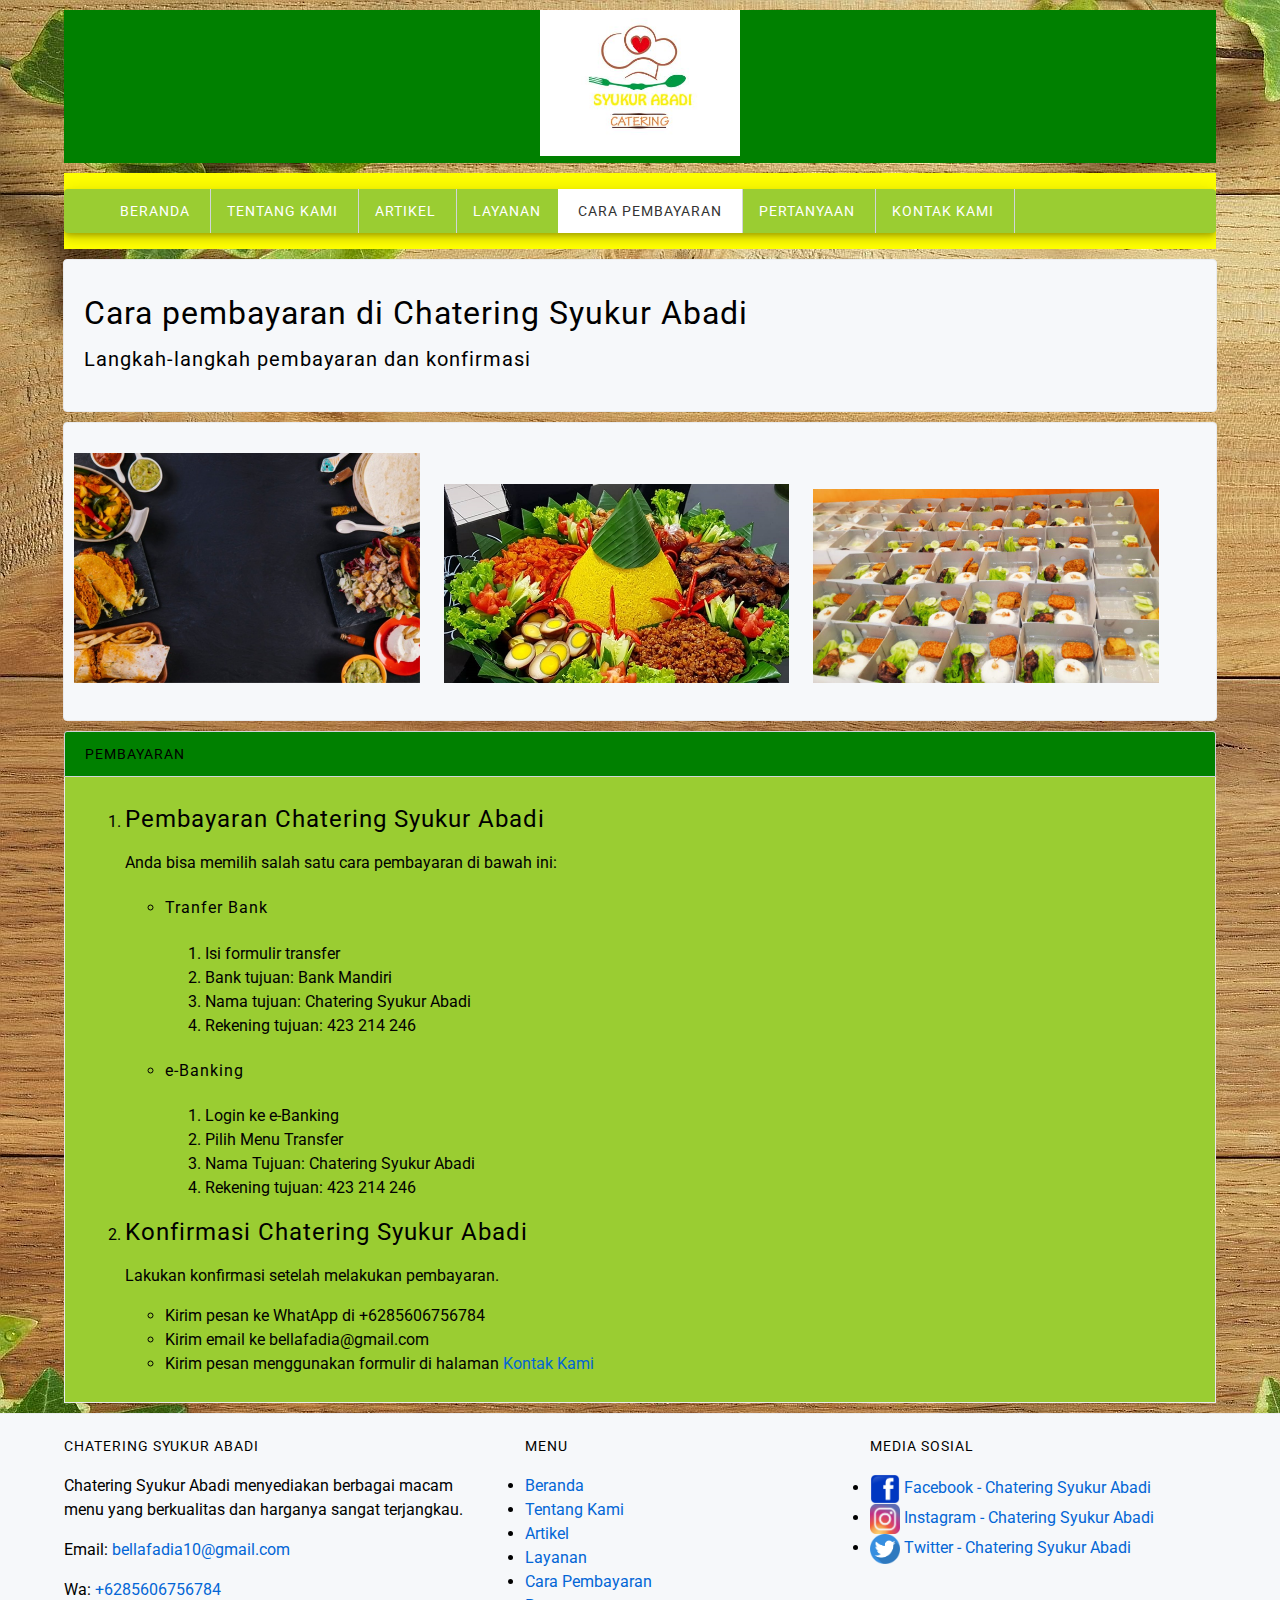
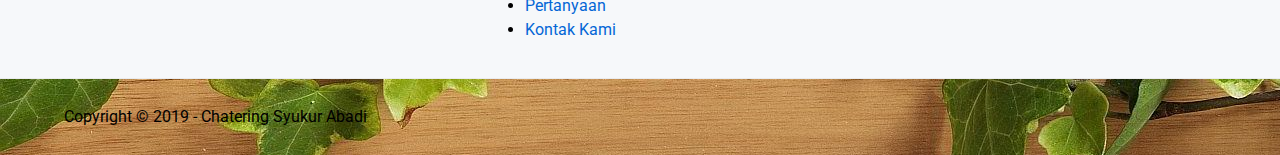
<file: pembayaran.html>
<!DOCTYPE html>
<html lang="en">
    <head>
        <meta charset="UTF-8">
        <meta name="viewport" content="width=device-width, initial-scale=1.0">
        <meta http-equiv="X-UA-Compatible" content="ie=edge">
        <!-- start title -->
        <title>Chatering Syukur Abadi</title>
        <meta type="description" content="Halaman ini berisi informasi tentang Chatering Syukur Abadi">
        <!-- End Title -->

        <!-- Start Description -->
        <meta name="description" content="Chatering Syukur Adabi adalah chatering yang menyediakan berbagai menu.">
        <!-- End Description -->
        
        <!-- Start CSS -->
        <link rel="stylesheet" href="css/style.css">
        <!-- End CSS -->  
        
        <!-- Start JS -->
        <script src="js/function.js"></script>
        <!-- End JS -->
    </head>
    <body>
        <!-- Start Logo -->
        <div class="container bg-green logo">
            <a href="index.html" title="Chatering Syukur Abadi">
                <img src="images/cateringsyukurabadi.JPG" alt="Chatering Syukur Abadi" width="200">
            </a>
        </div>
        <!-- End Logo -->

        <!-- Start Menu Primer -->
        <div class="container bg-yellow menu-primer">
            <ul> 
                <li>
                    <a href="index.html" title="Beranda">Beranda</a>
                </li>
                <li>
                    <a href="tentang.html" title="Tentang Kami">Tentang Kami</a>
                </li>
                <li>
                    <a href="artikel.html" title="Artikel">Artikel</a>
                </li>
                <li>
                    <a href="layanan.html" title="Cara Layanan">Layanan</a>
                </li>
                <li>
                    <a href="pembayaran.html" title="Cara Pembayaran" class="active">Cara Pembayaran</a>
                </li>
                <li>
                    <a href="pertanyaan.html" title="Pertanyaan">Pertanyaan</a>
                </li>
                <li>
                    <a href="kontak.html" title="Kontak Kami">Kontak Kami</a>
                </li>
            </ul>
        </div>
        <!-- End Menu Primer -->

        <!-- Start Jumbotron -->  
        <div class="container jumbotron">     
            <h1>Cara pembayaran di Chatering Syukur Abadi</h1>
            <h3>Langkah-langkah pembayaran dan konfirmasi</h3>
        </div>
         <!-- End Jumbotron -->

         <!-- Start Effect -->
        <div class="container jumbotron"> 
            <figure class="snip1584"><img src="images/gambar1.jpg" alt="sample87"/>
                    <figcaption>
                        <h3>Menu Prasmanan</h3>
                        <h5>Catering Syukur Abadi</h5>
                    </figcaption><a href="#"></a>
                    </figure>
                    <figure class="snip1584"><img src="images/Fakta-Tumpeng.jpg" alt="sample119"/>
                    <figcaption>
                        <h3>Menu Tumpeng</h3>
                        <h5>Catering Syukur Abadi</h5>
                    </figcaption><a href="#"></a>
                    </figure>
                    <figure class="snip1584"><img src="images/gambar3.jpg" alt="sample120"/>
                    <figcaption>
                        <h3>Menu Nasi Kotak</h3>
                        <h5>Catering Syukur Abadi</h5>
                    </figcaption><a href="#"></a>
            </figure>
        </div>
        <!-- End Effect -->

        <!-- Start Pembayaran -->
        <div class="container">
            <div class="box-heading">
                <h4>Pembayaran</h4>
            </div>
            <div class="box-isi">
                <ol> 
                    <li>
                        <h2>Pembayaran Chatering Syukur Abadi</h2>
                        <p>Anda bisa memilih salah satu cara pembayaran di bawah ini:</p>
                        <ul>
                            <li>
                                <h4>Tranfer Bank</h4>
                                <ol>
                                    <li>Isi formulir transfer</li>
                                    <li>Bank tujuan: Bank Mandiri</li>
                                    <li>Nama tujuan: Chatering Syukur Abadi</li>
                                    <li>Rekening tujuan: 423 214 246</li>
                                </ol>
                            </li>
                            <li>
                                <h4>e-Banking</h4>
                                <ol>
                                    <li>Login ke e-Banking</li>
                                    <li>Pilih Menu Transfer</li>
                                    <li>Nama Tujuan: Chatering Syukur Abadi</li>
                                    <li>Rekening tujuan: 423 214 246</li>
                                </ol>
                            </li>
                        </ul>
                    </li>
                    <li>
                        <h2>Konfirmasi Chatering Syukur Abadi</h2>
                        <p>Lakukan konfirmasi setelah melakukan pembayaran.</p>
                        <ul>
                            <li>Kirim pesan ke WhatApp di +6285606756784</li>
                            <li>Kirim email ke bellafadia@gmail.com</li>
                            <li>Kirim pesan menggunakan formulir di halaman <a href="kontak.html" title="Kontak Kami">Kontak Kami</a></li>
                        </ul>
                    </li>
                </ol>
            </div>
        </div>
        <!-- End Pembayaran -->

        <!-- Start Menu Sekunder -->
        <div class="container-full menu-sekunder">
            <div class="container">

        <!-- Start Chatering Syukur Abadi -->
        <div class="menu-sekunder-one">
            <h4>Chatering Syukur Abadi</h4>
            <p>Chatering Syukur Abadi menyediakan berbagai macam<br> menu yang berkualitas dan harganya sangat terjangkau.</p>
            <p>Email: <a href="mailto:bellafadia10@gmail.com" title="bellafadia10@gmail.com">bellafadia10@gmail.com</a></p>
            <p>Wa: <a href="tel:+6285606756784" title="+6285606756784">+6285606756784</a></p>
        </div>
        <!-- End Chatering Syukur Abadi -->
                 
        <!-- Start Menu -->
        <div class="menu-sekunder-two">
            <h4>Menu</h4>      
            <ul> 
                <li>
                    <a href="index.html" title="Beranda">Beranda</a>
                </li>
                <li>
                    <a href="tentang.html" title="Tentang Kami">Tentang Kami</a>
                </li>
                <li>
                    <a href="artikel.html" title="Artikel">Artikel</a>
                </li>
                <li>
                    <a href="layanan.html" title="Layanan">Layanan</a>
                </li>
                <li>
                    <a href="pembayaran.html" title="Cara Pembayaran">Cara Pembayaran</a>
                </li>
                <li>
                    <a href="pertanyaan.html" title="Pertanyaan">Pertanyaan</a>
                </li>
                <li>
                    <a href="kontak.html" title="Kontak Kami">Kontak Kami</a>
                </li>
            </ul>
        </div>
        <!-- End Menu -->
        
        <!-- Start Media Sosial -->
        <div class="menu-sekunder-three">
            <h4>Media Sosial</h4>
            <ul>
                <li>
                    <a href="https://facebook.com/" title="Facebook - Chatering Syukur Abadi">
                        <img src="images/logofacebook.png" alt="Logo Facebook" width="30 ">
                        Facebook - Chatering Syukur Abadi
                    <a/>
                </li>
                <li>
                    <a href="https://instagram.com/" title="Instagram - Chatering Syukur Abadi">
                        <img src="images/logoinstagram.png" alt="Logo Instagram" width="30">
                        Instagram - Chatering Syukur Abadi
                    <a/>
                </li>
                <li>
                    <a href="https://twitter.com/" title="Twitter - Chatering Syukur Abadi">
                        <img src="images/logotwitter.png" alt="Logo Twitter" width="30">
                        Twitter - Chatering Syukur Abadi
                    <a/>
                </li>
            </ul>
        </div>
        <!-- End Media Sosial -->
        </div>
        </div>
        <!-- End Menu Sekunder --> 
            
        <!-- Start Copyright-->
        <div class="container">
            <p>Copyright &copy; 2019 - Chatering Syukur Abadi </p>
        </div>
        <!-- End Copyright-->

        <a href="http://google.com/" title="Ini link menuju google"></a>
    </body>
</html>
</file>
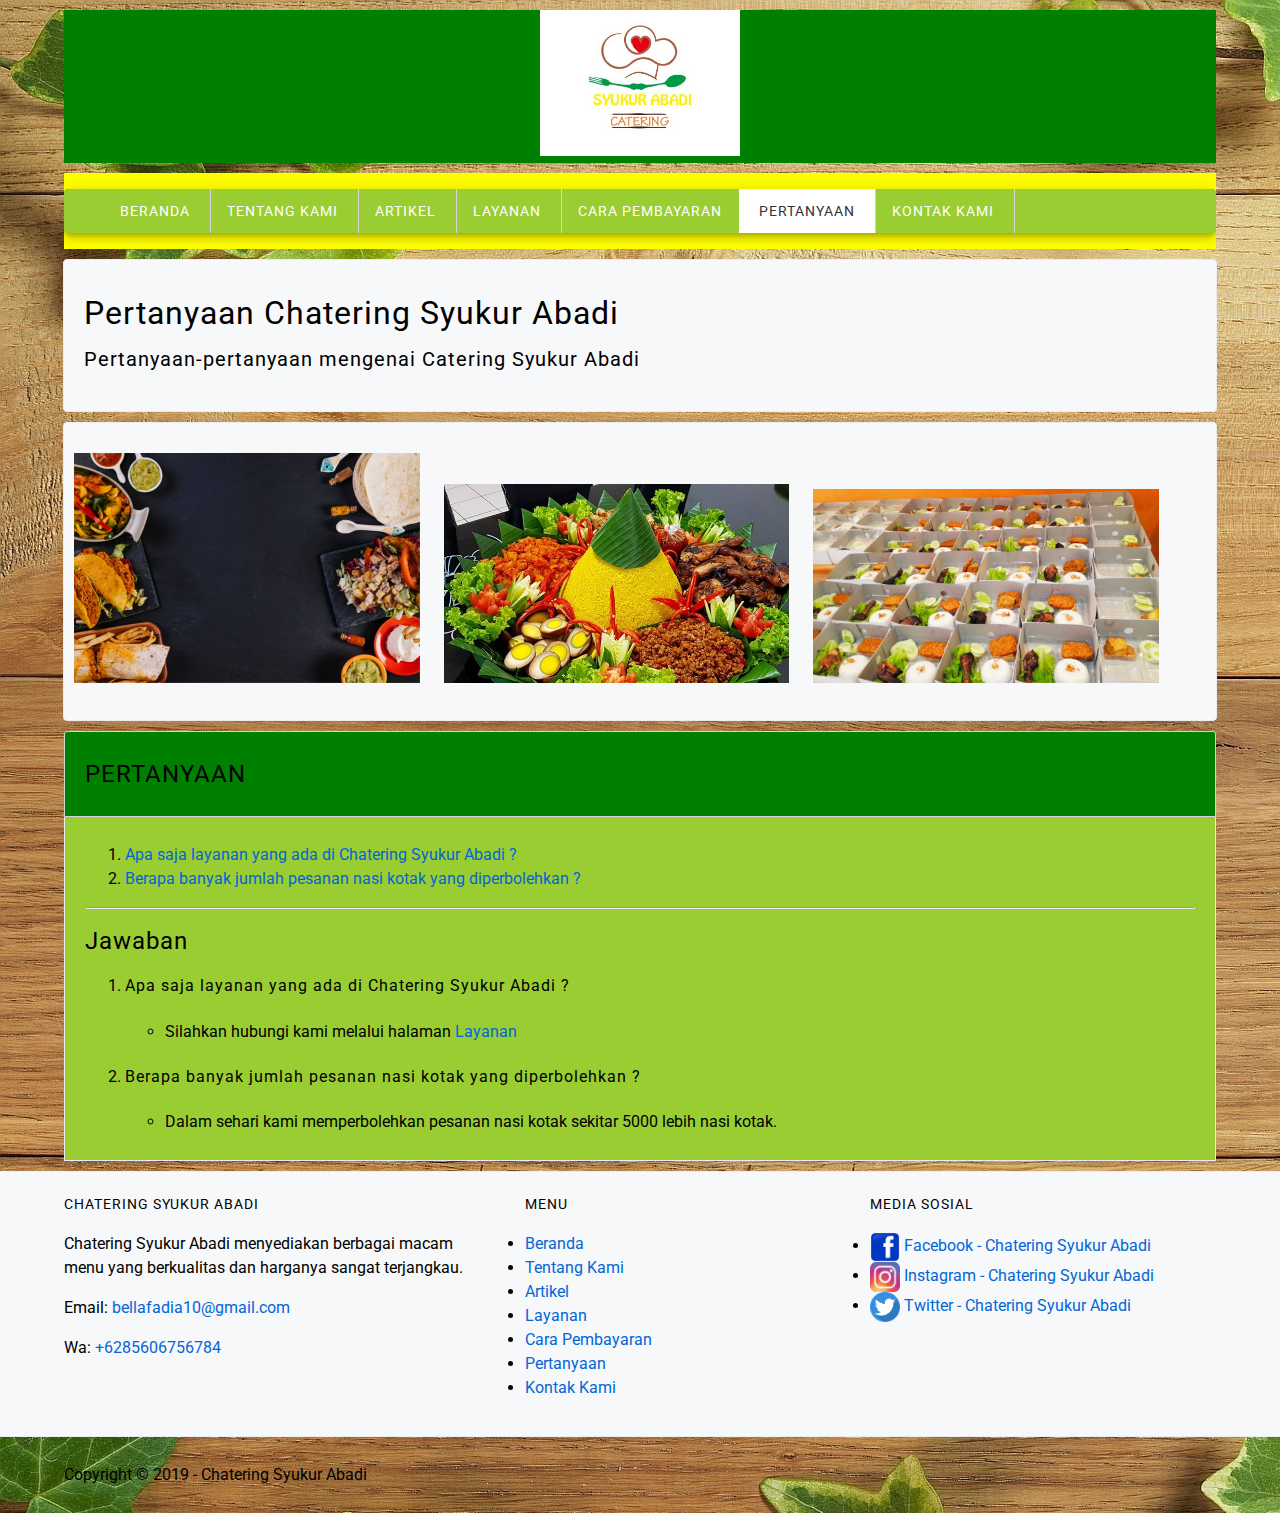
<file: pertanyaan.html>
<!DOCTYPE html>
<html lang="en">
    <head>
        <meta charset="UTF-8">
        <meta name="viewport" content="width=device-width, initial-scale=1.0">
        <meta http-equiv="X-UA-Compatible" content="ie=edge">
        <!-- start title -->
        <title>Chatering Syukur Abadi</title>
        <meta type="description" content="Halaman ini berisi informasi tentang Chatering Syukur Abadi">
        <!-- End Title -->

        <!-- Start Description -->
        <meta name="description" content="Chatering Syukur Adabi adalah chatering yang menyediakan berbagai menu.">
        <!-- End Description -->

        <!-- Start CSS -->
        <link rel="stylesheet" href="css/style.css">
        <!-- End CSS -->  
        
        <!-- Start JS -->
        <script src="js/function.js"></script>
        <!-- End JS -->
    </head>
    <body>
        <!-- Start Logo -->
        <div class="container bg-green logo">
            <a href="index.html" title="Chatering Syukur Abadi">
                <img src="images/cateringsyukurabadi.JPG" alt="Chatering Syukur Abadi" width="200">
            </a>
        </div>
        <!-- End Logo -->

        <!-- Start Menu Primer -->
        <div class="container bg-yellow menu-primer">
            <ul> 
                <li>
                    <a href="index.html" title="Beranda">Beranda</a>
                </li>
                <li>
                    <a href="tentang.html" title="Tentang Kami">Tentang Kami</a>
                </li>
                <li>
                    <a href="artikel.html" title="Artikel">Artikel</a>
                </li>
                <li>
                    <a href="layanan.html" title="Cara Layanan">Layanan</a>
                </li>
                <li>
                    <a href="pembayaran.html" title="Cara Pembayaran">Cara Pembayaran</a>
                </li>
                <li>
                    <a href="pertanyaan.html" title="Pertanyaan" class="active">Pertanyaan</a>
                </li>
                <li>
                    <a href="kontak.html" title="Kontak Kami">Kontak Kami</a>
                </li>
            </ul>
        </div>
        <!-- End Menu Primer -->

        <!-- Start Jumbotron -->  
        <div class="container jumbotron">     
            <h1>Pertanyaan Chatering Syukur Abadi</h1>
            <h3>Pertanyaan-pertanyaan mengenai Catering Syukur Abadi</h3>
        </div>
         <!-- End Jumbotron -->

         <!-- Start Effect -->
        <div class="container jumbotron"> 
            <figure class="snip1584"><img src="images/gambar1.jpg" alt="sample87"/>
                    <figcaption>
                        <h3>Menu Prasmanan</h3>
                        <h5>Catering Syukur Abadi</h5>
                    </figcaption><a href="#"></a>
                    </figure>
                    <figure class="snip1584"><img src="images/Fakta-Tumpeng.jpg" alt="sample119"/>
                    <figcaption>
                        <h3>Menu Tumpeng</h3>
                        <h5>Catering Syukur Abadi</h5>
                    </figcaption><a href="#"></a>
                    </figure>
                    <figure class="snip1584"><img src="images/gambar3.jpg" alt="sample120"/>
                    <figcaption>
                        <h3>Menu Nasi Kotak</h3>
                        <h5>Catering Syukur Abadi</h5>
                    </figcaption><a href="#"></a>
            </figure>
        </div>
        <!-- End Effect -->

         <!-- Start Pertanyaan -->
         <div class="container">
            <div class="box-heading">
                <h2>Pertanyaan</h2>
            </div>
            <div class="box-isi">
                <ol>
                    <li>
                        <a href="#01" title="Apa saja layanan yang ada di Chatering Syukur Abadi ?">Apa saja layanan yang ada di Chatering Syukur Abadi ?</a>
                    </li>
                    <li>
                        <a href="#02" title="Berapa banyak jumlah pesanan nasi kotak yang diperbolehkan ?">Berapa banyak jumlah pesanan nasi kotak yang diperbolehkan ?</a>
                    </li>
                </ol>        
                <hr>
                <h2>Jawaban</h2>
                <ol>
                    <li>
                        <h4 id="01">Apa saja layanan yang ada di Chatering Syukur Abadi ?</h4>
                        <ul>
                            <li>Silahkan hubungi kami melalui halaman <a href="layanan.html" title="Layanan">Layanan</a></li>
                        </ul>
                    </li>
                    <li>
                        <h4 id="02">Berapa banyak jumlah pesanan nasi kotak yang diperbolehkan ?</h4>
                        <ul>
                            <li>Dalam sehari kami memperbolehkan pesanan nasi kotak sekitar 5000 lebih nasi kotak.</li>
                        </ul>
                    </li>
                </ol>                   
            </div>
         </div>
         <!-- Start Pertanyaan -->

        <!-- Start Menu Sekunder -->
        <div class="container-full menu-sekunder">
            <div class="container">

        <!-- Start Chatering Syukur Abadi -->
        <div class="menu-sekunder-one">
            <h4>Chatering Syukur Abadi</h4>
            <p>Chatering Syukur Abadi menyediakan berbagai macam<br> menu yang berkualitas dan harganya sangat terjangkau.</p>
            <p>Email: <a href="mailto:bellafadia10@gmail.com" title="bellafadia10@gmail.com">bellafadia10@gmail.com</a></p>
            <p>Wa: <a href="tel:+6285606756784" title="+6285606756784">+6285606756784</a></p>
        </div>
        <!-- End Chatering Syukur Abadi -->
                 
        <!-- Start Menu -->
        <div class="menu-sekunder-two">
            <h4>Menu</h4>      
            <ul> 
                <li>
                    <a href="index.html" title="Beranda">Beranda</a>
                </li>
                <li>
                    <a href="tentang.html" title="Tentang Kami">Tentang Kami</a>
                </li>
                <li>
                    <a href="artikel.html" title="Artikel">Artikel</a>
                </li>
                <li>
                    <a href="layanan.html" title="Layanan">Layanan</a>
                </li>
                <li>
                    <a href="pembayaran.html" title="Cara Pembayaran">Cara Pembayaran</a>
                </li>
                <li>
                    <a href="pertanyaan.html" title="Pertanyaan">Pertanyaan</a>
                </li>
                <li>
                    <a href="kontak.html" title="Kontak Kami">Kontak Kami</a>
                </li>
            </ul>
        </div>
        <!-- End Menu -->
        
        <!-- Start Media Sosial -->
        <div class="menu-sekunder-three">
            <h4>Media Sosial</h4>
            <ul>
                <li>
                    <a href="https://facebook.com/" title="Facebook - Chatering Syukur Abadi">
                        <img src="images/logofacebook.png" alt="Logo Facebook" width="30 ">
                        Facebook - Chatering Syukur Abadi
                    <a/>
                </li>
                <li>
                    <a href="https://instagram.com/" title="Instagram - Chatering Syukur Abadi">
                        <img src="images/logoinstagram.png" alt="Logo Instagram" width="30">
                        Instagram - Chatering Syukur Abadi
                    <a/>
                </li>
                <li>
                    <a href="https://twitter.com/" title="Twitter - Chatering Syukur Abadi">
                        <img src="images/logotwitter.png" alt="Logo Twitter" width="30">
                        Twitter - Chatering Syukur Abadi
                    <a/>
                </li>
            </ul>
        </div>
        <!-- End Media Sosial -->
        </div>
        </div>
        <!-- End Menu Sekunder --> 
            
        <!-- Start Copyright-->
        <div class="container">
            <p>Copyright &copy; 2019 - Chatering Syukur Abadi </p>
        </div>
        <!-- End Copyright-->

        <a href="http://google.com/" title="Ini link menuju google"></a>
    </body>
</html>
</file>
<file: css/style.css>
/* Start Font*/
@import url('https://fonts.googleapis.com/css?family=Roboto&display=swap');
/* End Font*/

/* Start Body */
body {
    background-color:white;
    color: black;
    background-image: url('../images/woodplantbackground.jpg');
    font-family: Roboto, Helvetica, Arial, sans-serif;
    font-size: 16px;
    line-height: 1.5em;
    margin: 0;
    padding: 0;
}
/* End Body */

/* Start Debug */
.bg-green {
    background-color:green;
}

.bg-yellow {
    background-color:yellow;
}
/* End Debug */

/* Start Container */
.container {
    margin: 10px auto;
    overflow: auto;
    width: 90%;
}

.container-full {
    margin: 10px auto;
    overflow: auto;
    width: 100%;
}
/* End Container */

/* Start Logo */
.logo {
    text-align: center;
}
/* End Logo */

/* Start Anchor/ Hyperlink */
a:link,
a:visited {
    color: #0366d6;
    text-decoration: none;
}
a:hover,
a:active {
    color: #000000;
    text-decoration: underline;
}
/* End Anchor/ Hyperlink */

/* Start Menu Primer */
.menu-primer ul {
    background-color: yellowgreen;
    border-radius: 4px;
    box-shadow: 
    0 3px 5px -1px rgba(0,0,0,.2),
    0 6px 10px 0 rgba(0,0,0,.14),
    0 1px 18px 0 rgba(0,0,0,.12);

}

.menu-primer li {
    border-right: 1px solid #d1d5da;
    display: inline-block; 
    margin: 0 -4px;
}

.menu-primer a {
    color: #ffffff;
    font-size: 14px;
    display: inline-block; 
    letter-spacing: 1px;
    padding: 10px 20px;
    text-transform: uppercase;
}

.menu-primer a:hover {
    background-color: #f7f7f7;
    color: #000000; 
    text-decoration: none;
}

.menu-primer .active {
    background-color: #ffffff;
    color: #333333;
    text-decoration: none;
}
/* End Menu Primer */

/* Start Heading */
h1, h2, h3, h4, h5, h6 {
    font-weight: 400;
    letter-spacing: 1px;    
}
h1 {
    font-size: 28px;
}
h2 {
    font-size: 24px;
}
h3 {
    font-size: 18px;
}
h4 {
    font-size: 16px;
}
h5 {
    font-size: 14px;
}
h6 {
    font-size: 13px;
}
/* End Heading */

/* Start Jumbotron */
.jumbotron {
    background-color: #f6f8fa;
    border: 1px solid #eaecef;
    border-radius: 4px;
    padding: 20px 0;
}
.jumbotron h1 {
    font-size: 32px;
    padding: 0 20px;
}
.jumbotron h3 {
    font-size: 20px;
    padding: 0 20px;
}
/* End Jumbotron */

/* Start Main */
.main-home-one{
    float: left;
    width: 49.5%;
}

.main-home-two{
    float: right;
    width: 49.5%;
}

.main-home-one .box-isi,
.main-home-two .box-isi {
    height: 140px;
}
/* End   Main */

/* Start Box */
.box-heading {
    background-color: green;
    border: 1px solid #d1d5da;
    border-radius: 3px 3px 0 0; 
    margin: 0;
    padding: 10px 20px;
    text-transform: uppercase;
}
.box-heading h4 {
    font-size: 14px;
    margin: 0;
}

.box-isi {
    background-color: yellowgreen;
    border: 1px solid #eaecef;
    border-top: 0; 
    margin: 0;
    padding: 10px 20px;
}
/* End Box */

/* Start Testimonial */
.testimonial {
    border-left: 4px solid rgb(182, 236, 168); 
    margin-left: 30px;
    padding-left: 20px;
}
/* End Testimonial */

/* Start Menu Sekunder */
.menu-sekunder {
    background-color: #f6f8fa;
    border-bottom: 1px solid #eaecef;
    border-top: 1px solid #eaecef;
    overflow: auto;
    padding: 10px 0;
}
.menu-sekunder h4 {
    font-size: 14px;
    margin: 0 auto;
    text-transform: uppercase; 
}
.menu-sekunder ul {
    padding: 0;
}
.menu-sekunder li {
    list-style: disc;
}

.menu-sekunder li a,
.menu-sekunder p {
    font-size: 15;

}

.menu-sekunder-one,
.menu-sekunder-two,
.menu-sekunder-three {
    float: left;
}
.menu-sekunder-one {
    width: 40%;
}
.menu-sekunder-two,
.menu-sekunder-three {
    width: 30%;
}
.menu-sekunder li img {
    vertical-align: middle;
}
/* End Menu Sekunder */

/* Start Copyright */
.copyright p {
    font-size: 15px;
}
/* End Copyright */

/* Start Effect */
@import url(https://fonts.googleapis.com/css?family=Raleway);
.snip1584 {
  font-family: 'Raleway', sans-serif;
  position: relative;
  display: inline-block;
  overflow: hidden;
  margin: 10px;
  min-width: 30%;
  max-width: 30%;
  width: 100%;
  color: #ffffff;
  font-size: 16px;
  text-align: left;
}
.snip1584 * {
  -webkit-box-sizing: border-box;
  box-sizing: border-box;
  -webkit-transition: all 0.25s ease;
  transition: all 0.25s ease;
}
.snip1584:before {
  position: absolute;
  top: 10px;
  bottom: 10px;
  left: 10px;
  right: 10px;
  top: 100%;
  content: '';
  background-color: rgba(51, 51, 51, 0.9);
  -webkit-transition: all 0.25s ease;
  transition: all 0.25s ease;
  -webkit-transition-delay: 0.25s;
  transition-delay: 0.25s;
}
.snip1584 img {
  vertical-align: top;
  max-width: 100%;
  backface-visibility: hidden;
}
.snip1584 figcaption {
  position: absolute;
  top: 0;
  bottom: 0;
  left: 0;
  right: 0;
  z-index: 1;
  align-items: center;
  display: flex;
  flex-direction: column;
  justify-content: center;
}
.snip1584 h3,
.snip1584 h5 {
  margin: 0;
  opacity: 0;
  letter-spacing: 1px;
}
.snip1584 h3 {
  -webkit-transform: translateY(-100%);
  transform: translateY(-100%);
  text-transform: uppercase;
  font-weight: 400;
  -webkit-transition-delay: 0.05s;
  transition-delay: 0.05s;
  margin-bottom: 5px;
}
.snip1584 h5 {
  font-weight: normal;
  background-color: #ae895d;
  padding: 3px 10px;
  -webkit-transform: translateY(-100%);
  transform: translateY(-100%);
  -webkit-transition-delay: 0s;
  transition-delay: 0s;
}
.snip1584 a {
  position: absolute;
  top: 0;
  bottom: 0;
  left: 0;
  right: 0;
  z-index: 1;
}
.snip1584:hover:before,
.snip1584.hover:before {
  top: 10px;
  -webkit-transition-delay: 0s;
  transition-delay: 0s;
}
.snip1584:hover h3,
.snip1584.hover h3,
.snip1584:hover h5,
.snip1584.hover h5 {
  -webkit-transform: translateY(0);
  transform: translateY(0);
  opacity: 1;
}
.snip1584:hover h3,
.snip1584.hover h3 {
  -webkit-transition-delay: 0.3s;
  transition-delay: 0.3s;
}
.snip1584:hover h5,
.snip1584.hover h5 {
  -webkit-transition-delay: 0.2s;
  transition-delay: 0.2s;
}
/* End Effect */
</file>
